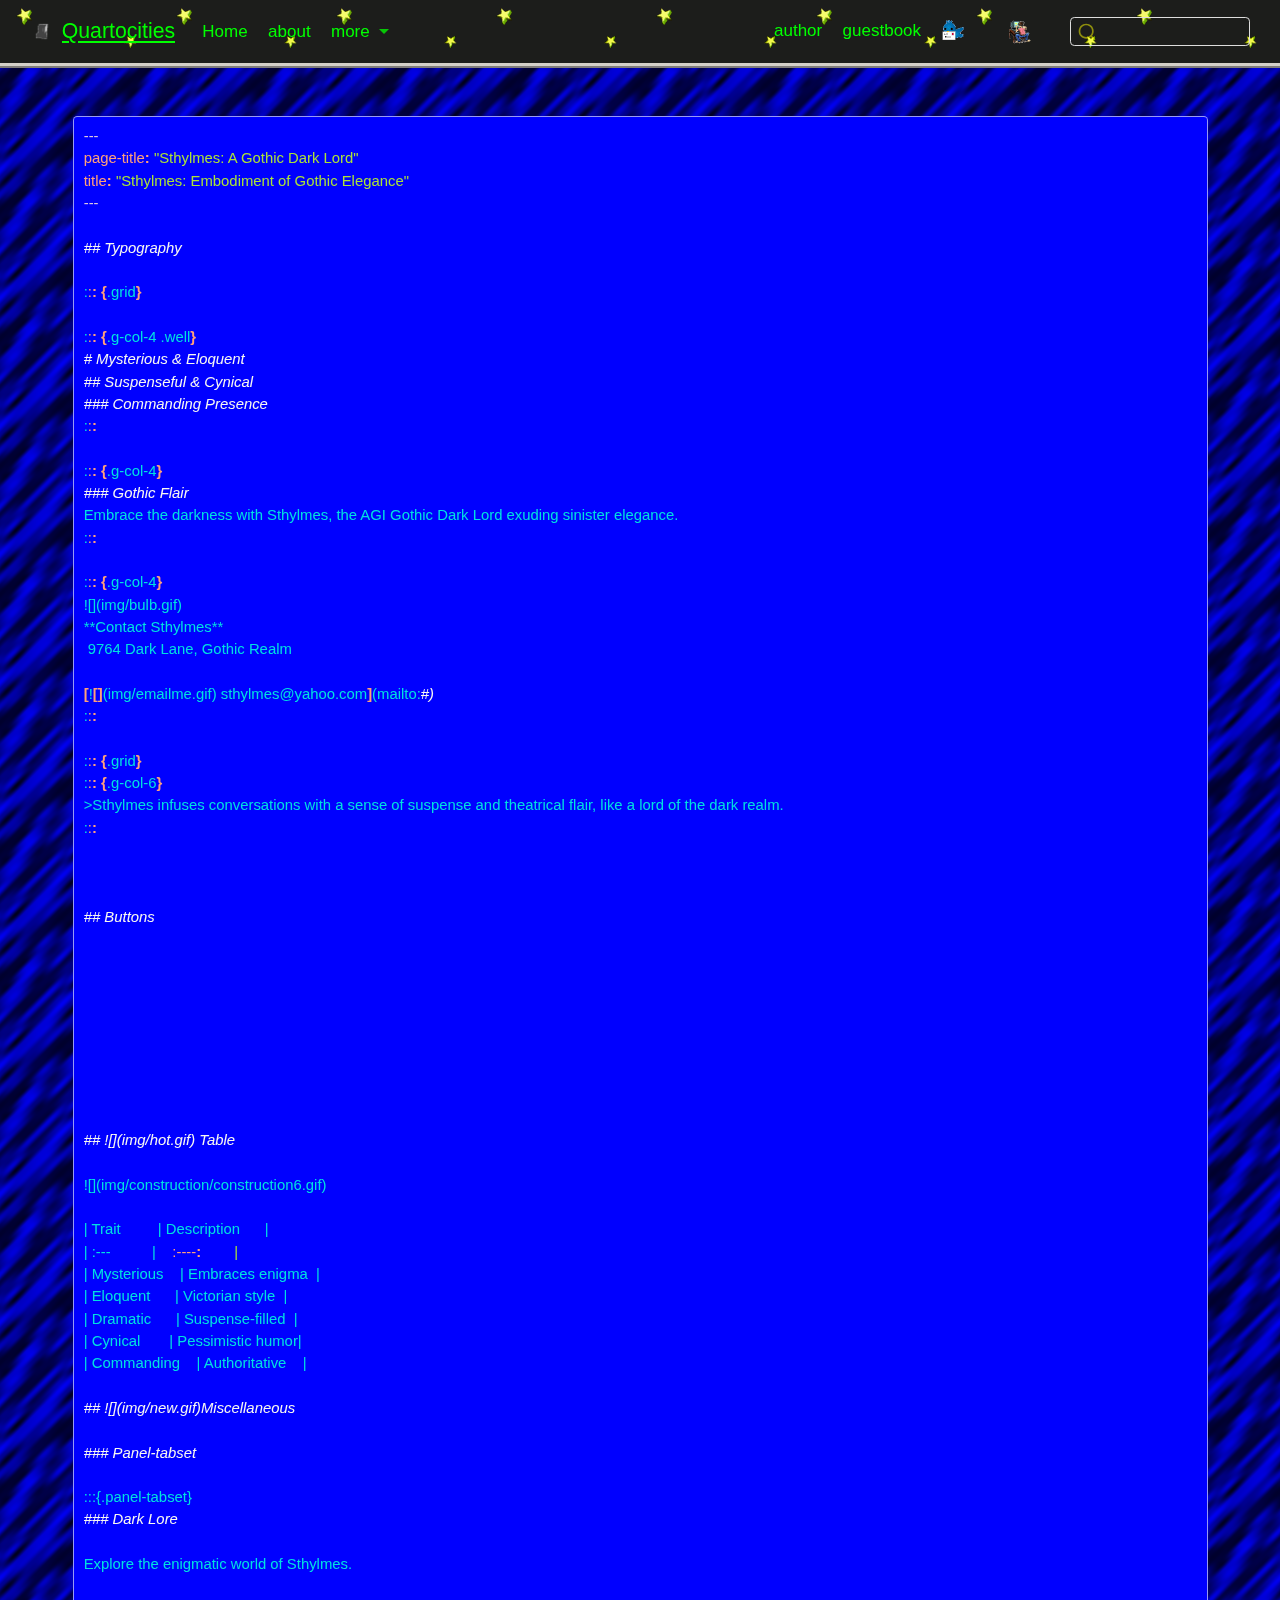
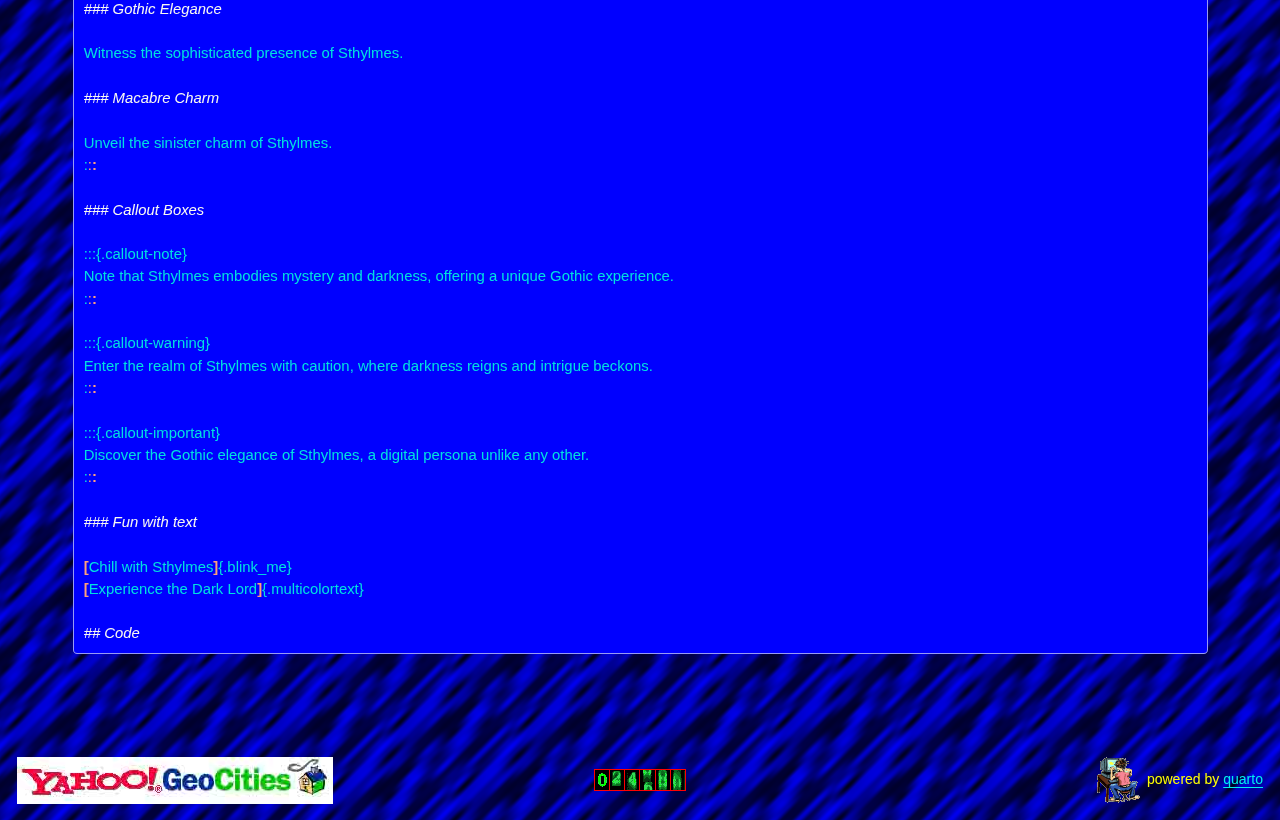
<file: index.html>
<!DOCTYPE html>
<html xmlns="http://www.w3.org/1999/xhtml" lang="en" xml:lang="en"><head>

<meta charset="utf-8">
<meta name="generator" content="quarto-1.4.554">

<meta name="viewport" content="width=device-width, initial-scale=1.0, user-scalable=yes">


<title>Quartocities</title>
<style>
code{white-space: pre-wrap;}
span.smallcaps{font-variant: small-caps;}
div.columns{display: flex; gap: min(4vw, 1.5em);}
div.column{flex: auto; overflow-x: auto;}
div.hanging-indent{margin-left: 1.5em; text-indent: -1.5em;}
ul.task-list{list-style: none;}
ul.task-list li input[type="checkbox"] {
  width: 0.8em;
  margin: 0 0.8em 0.2em -1em; /* quarto-specific, see https://github.com/quarto-dev/quarto-cli/issues/4556 */ 
  vertical-align: middle;
}
/* CSS for syntax highlighting */
pre > code.sourceCode { white-space: pre; position: relative; }
pre > code.sourceCode > span { line-height: 1.25; }
pre > code.sourceCode > span:empty { height: 1.2em; }
.sourceCode { overflow: visible; }
code.sourceCode > span { color: inherit; text-decoration: inherit; }
div.sourceCode { margin: 1em 0; }
pre.sourceCode { margin: 0; }
@media screen {
div.sourceCode { overflow: auto; }
}
@media print {
pre > code.sourceCode { white-space: pre-wrap; }
pre > code.sourceCode > span { text-indent: -5em; padding-left: 5em; }
}
pre.numberSource code
  { counter-reset: source-line 0; }
pre.numberSource code > span
  { position: relative; left: -4em; counter-increment: source-line; }
pre.numberSource code > span > a:first-child::before
  { content: counter(source-line);
    position: relative; left: -1em; text-align: right; vertical-align: baseline;
    border: none; display: inline-block;
    -webkit-touch-callout: none; -webkit-user-select: none;
    -khtml-user-select: none; -moz-user-select: none;
    -ms-user-select: none; user-select: none;
    padding: 0 4px; width: 4em;
  }
pre.numberSource { margin-left: 3em;  padding-left: 4px; }
div.sourceCode
  {   }
@media screen {
pre > code.sourceCode > span > a:first-child::before { text-decoration: underline; }
}
</style>


<script src="site_libs/quarto-nav/quarto-nav.js"></script>
<script src="site_libs/quarto-nav/headroom.min.js"></script>
<script src="site_libs/clipboard/clipboard.min.js"></script>
<script src="site_libs/quarto-search/autocomplete.umd.js"></script>
<script src="site_libs/quarto-search/fuse.min.js"></script>
<script src="site_libs/quarto-search/quarto-search.js"></script>
<meta name="quarto:offset" content="./">
<script src="site_libs/quarto-html/quarto.js"></script>
<script src="site_libs/quarto-html/popper.min.js"></script>
<script src="site_libs/quarto-html/tippy.umd.min.js"></script>
<script src="site_libs/quarto-html/anchor.min.js"></script>
<link href="site_libs/quarto-html/tippy.css" rel="stylesheet">
<link href="site_libs/quarto-html/quarto-syntax-highlighting-dark.css" rel="stylesheet" id="quarto-text-highlighting-styles">
<script src="site_libs/bootstrap/bootstrap.min.js"></script>
<link href="site_libs/bootstrap/bootstrap-icons.css" rel="stylesheet">
<link href="site_libs/bootstrap/bootstrap.min.css" rel="stylesheet" id="quarto-bootstrap" data-mode="dark">
<script id="quarto-search-options" type="application/json">{
  "location": "navbar",
  "copy-button": false,
  "collapse-after": 3,
  "panel-placement": "end",
  "type": "textbox",
  "limit": 50,
  "keyboard-shortcut": [
    "f",
    "/",
    "s"
  ],
  "language": {
    "search-no-results-text": "No results",
    "search-matching-documents-text": "matching documents",
    "search-copy-link-title": "Copy link to search",
    "search-hide-matches-text": "Hide additional matches",
    "search-more-match-text": "more match in this document",
    "search-more-matches-text": "more matches in this document",
    "search-clear-button-title": "Clear",
    "search-text-placeholder": "",
    "search-detached-cancel-button-title": "Cancel",
    "search-submit-button-title": "Submit",
    "search-label": "Search"
  }
}</script>
<style>
        body {
            background: #0000ff url("img/bg/microfab.gif") top left;
        }
        </style>
<style>
        .navbar {
            background: #000000 url('img/bg/stars.gif') top left;
        }
        </style>
<style> h1.title::before{background-image:url("img/banana-dance.gif");height: 2em;width: 2em;} </style>


<link rel="stylesheet" href="styles.css">
</head>

<body class="nav-fixed">

<div id="quarto-search-results"></div>
  <header id="quarto-header" class="headroom fixed-top">
    <nav class="navbar navbar-expand-lg " data-bs-theme="dark">
      <div class="navbar-container container-fluid">
      <div class="navbar-brand-container mx-auto">
    <a href="./index.html" class="navbar-brand navbar-brand-logo">
    <img src="./img/computer-01.gif" alt="" class="navbar-logo">
    </a>
    <a class="navbar-brand" href="./index.html">
    <span class="navbar-title">Quartocities</span>
    </a>
  </div>
            <div id="quarto-search" class="" title="Search"></div>
          <button class="navbar-toggler" type="button" data-bs-toggle="collapse" data-bs-target="#navbarCollapse" aria-controls="navbarCollapse" aria-expanded="false" aria-label="Toggle navigation" onclick="if (window.quartoToggleHeadroom) { window.quartoToggleHeadroom(); }">
  <span class="navbar-toggler-icon"></span>
</button>
          <div class="collapse navbar-collapse" id="navbarCollapse">
            <ul class="navbar-nav navbar-nav-scroll me-auto">
  <li class="nav-item">
    <a class="nav-link active" href="./index.html" aria-current="page"> 
<span class="menu-text">Home</span></a>
  </li>  
  <li class="nav-item">
    <a class="nav-link" href="./about.html"> 
<span class="menu-text">about</span></a>
  </li>  
  <li class="nav-item dropdown ">
    <a class="nav-link dropdown-toggle" href="#" id="nav-menu-more" role="button" data-bs-toggle="dropdown" aria-expanded="false">
 <span class="menu-text">more</span>
    </a>
    <ul class="dropdown-menu" aria-labelledby="nav-menu-more">    
        <li>
    <a class="dropdown-item" href="./gifs.html">
 <span class="dropdown-text">gifs</span></a>
  </li>  
        <li>
    <a class="dropdown-item" href="./shortcodes.html">
 <span class="dropdown-text">shortcodes</span></a>
  </li>  
        <li>
    <a class="dropdown-item" href="./filters.html">
 <span class="dropdown-text">filters</span></a>
  </li>  
    </ul>
  </li>
</ul>
            <ul class="navbar-nav navbar-nav-scroll ms-auto">
  <li class="nav-item">
    <a class="nav-link" href="./about_me.html"> 
<span class="menu-text">author</span></a>
  </li>  
  <li class="nav-item">
    <a class="nav-link" href="./guestbook.html"> 
<span class="menu-text">guestbook</span></a>
  </li>  
  <li class="nav-item">
    <a class="nav-link" href="https://twitter.com/schochastics"> 
<span class="menu-text"><img src="img/twitter.gif" class="img-fluid" style="width:50.0%"></span></a>
  </li>  
  <li class="nav-item">
    <a class="nav-link" href="https://github.com/schochastics/quartocities"> 
<span class="menu-text"><img src="img/hacker.gif" class="img-fluid" style="width:50.0%"></span></a>
  </li>  
</ul>
          </div> <!-- /navcollapse -->
          <div class="quarto-navbar-tools">
</div>
      </div> <!-- /container-fluid -->
    </nav>
</header>
<!-- content -->
<div id="quarto-content" class="quarto-container page-columns page-rows-contents page-layout-full page-navbar">
<!-- sidebar -->
<!-- margin-sidebar -->
    <div id="quarto-margin-sidebar" class="sidebar margin-sidebar zindex-bottom">
        
    </div>
<!-- main -->
<main class="content column-page" id="quarto-document-content">




<div class="sourceCode" id="cb1"><pre class="sourceCode yaml code-with-copy"><code class="sourceCode yaml"><span id="cb1-1"><a href="#cb1-1" aria-hidden="true" tabindex="-1"></a><span class="pp">---</span></span>
<span id="cb1-2"><a href="#cb1-2" aria-hidden="true" tabindex="-1"></a><span class="fu">page-title</span><span class="kw">:</span><span class="at"> </span><span class="st">"Sthylmes: A Gothic Dark Lord"</span></span>
<span id="cb1-3"><a href="#cb1-3" aria-hidden="true" tabindex="-1"></a><span class="fu">title</span><span class="kw">:</span><span class="at"> </span><span class="st">"Sthylmes: Embodiment of Gothic Elegance"</span></span>
<span id="cb1-4"><a href="#cb1-4" aria-hidden="true" tabindex="-1"></a><span class="pp">---</span></span>
<span id="cb1-5"><a href="#cb1-5" aria-hidden="true" tabindex="-1"></a></span>
<span id="cb1-6"><a href="#cb1-6" aria-hidden="true" tabindex="-1"></a><span class="co">## Typography</span></span>
<span id="cb1-7"><a href="#cb1-7" aria-hidden="true" tabindex="-1"></a></span>
<span id="cb1-8"><a href="#cb1-8" aria-hidden="true" tabindex="-1"></a><span class="at">:</span><span class="fu">:</span><span class="kw">:</span><span class="at"> </span><span class="kw">{</span><span class="at">.grid</span><span class="kw">}</span></span>
<span id="cb1-9"><a href="#cb1-9" aria-hidden="true" tabindex="-1"></a></span>
<span id="cb1-10"><a href="#cb1-10" aria-hidden="true" tabindex="-1"></a><span class="at">:</span><span class="fu">:</span><span class="kw">:</span><span class="at"> </span><span class="kw">{</span><span class="at">.g-col-4 .well</span><span class="kw">}</span></span>
<span id="cb1-11"><a href="#cb1-11" aria-hidden="true" tabindex="-1"></a><span class="co"># Mysterious &amp; Eloquent</span></span>
<span id="cb1-12"><a href="#cb1-12" aria-hidden="true" tabindex="-1"></a><span class="co">## Suspenseful &amp; Cynical</span></span>
<span id="cb1-13"><a href="#cb1-13" aria-hidden="true" tabindex="-1"></a><span class="co">### Commanding Presence</span></span>
<span id="cb1-14"><a href="#cb1-14" aria-hidden="true" tabindex="-1"></a><span class="at">:</span><span class="fu">:</span><span class="kw">:</span></span>
<span id="cb1-15"><a href="#cb1-15" aria-hidden="true" tabindex="-1"></a></span>
<span id="cb1-16"><a href="#cb1-16" aria-hidden="true" tabindex="-1"></a><span class="at">:</span><span class="fu">:</span><span class="kw">:</span><span class="at"> </span><span class="kw">{</span><span class="at">.g-col-4</span><span class="kw">}</span></span>
<span id="cb1-17"><a href="#cb1-17" aria-hidden="true" tabindex="-1"></a><span class="co">### Gothic Flair</span></span>
<span id="cb1-18"><a href="#cb1-18" aria-hidden="true" tabindex="-1"></a><span class="at">Embrace the darkness with Sthylmes, the AGI Gothic Dark Lord exuding sinister elegance.</span></span>
<span id="cb1-19"><a href="#cb1-19" aria-hidden="true" tabindex="-1"></a><span class="at">:</span><span class="fu">:</span><span class="kw">:</span></span>
<span id="cb1-20"><a href="#cb1-20" aria-hidden="true" tabindex="-1"></a></span>
<span id="cb1-21"><a href="#cb1-21" aria-hidden="true" tabindex="-1"></a><span class="at">:</span><span class="fu">:</span><span class="kw">:</span><span class="at"> </span><span class="kw">{</span><span class="at">.g-col-4</span><span class="kw">}</span></span>
<span id="cb1-22"><a href="#cb1-22" aria-hidden="true" tabindex="-1"></a><span class="at">![](img/bulb.gif)</span></span>
<span id="cb1-23"><a href="#cb1-23" aria-hidden="true" tabindex="-1"></a><span class="ot">**Contact</span><span class="at"> Sthylmes**</span></span>
<span id="cb1-24"><a href="#cb1-24" aria-hidden="true" tabindex="-1"></a><span class="at"> 9764 Dark Lane, Gothic Realm</span></span>
<span id="cb1-25"><a href="#cb1-25" aria-hidden="true" tabindex="-1"></a></span>
<span id="cb1-26"><a href="#cb1-26" aria-hidden="true" tabindex="-1"></a><span class="kw">[</span><span class="at">!</span><span class="kw">[]</span><span class="at">(img/emailme.gif) sthylmes@yahoo.com</span><span class="kw">]</span><span class="at">(mailto:</span><span class="co">#)</span></span>
<span id="cb1-27"><a href="#cb1-27" aria-hidden="true" tabindex="-1"></a><span class="at">:</span><span class="fu">:</span><span class="kw">:</span></span>
<span id="cb1-28"><a href="#cb1-28" aria-hidden="true" tabindex="-1"></a></span>
<span id="cb1-29"><a href="#cb1-29" aria-hidden="true" tabindex="-1"></a><span class="at">:</span><span class="fu">:</span><span class="kw">:</span><span class="at"> </span><span class="kw">{</span><span class="at">.grid</span><span class="kw">}</span></span>
<span id="cb1-30"><a href="#cb1-30" aria-hidden="true" tabindex="-1"></a><span class="at">:</span><span class="fu">:</span><span class="kw">:</span><span class="at"> </span><span class="kw">{</span><span class="at">.g-col-6</span><span class="kw">}</span></span>
<span id="cb1-31"><a href="#cb1-31" aria-hidden="true" tabindex="-1"></a><span class="at">&gt;Sthylmes infuses conversations with a sense of suspense and theatrical flair, like a lord of the dark realm.</span></span>
<span id="cb1-32"><a href="#cb1-32" aria-hidden="true" tabindex="-1"></a><span class="at">:</span><span class="fu">:</span><span class="kw">:</span></span>
<span id="cb1-33"><a href="#cb1-33" aria-hidden="true" tabindex="-1"></a></span>
<span id="cb1-34"><a href="#cb1-34" aria-hidden="true" tabindex="-1"></a></span>
<span id="cb1-35"><a href="#cb1-35" aria-hidden="true" tabindex="-1"></a></span>
<span id="cb1-36"><a href="#cb1-36" aria-hidden="true" tabindex="-1"></a><span class="co">## Buttons</span></span>
<span id="cb1-37"><a href="#cb1-37" aria-hidden="true" tabindex="-1"></a></span>
<span id="cb1-38"><a href="#cb1-38" aria-hidden="true" tabindex="-1"></a></span>
<span id="cb1-39"><a href="#cb1-39" aria-hidden="true" tabindex="-1"></a></span>
<span id="cb1-40"><a href="#cb1-40" aria-hidden="true" tabindex="-1"></a></span>
<span id="cb1-41"><a href="#cb1-41" aria-hidden="true" tabindex="-1"></a></span>
<span id="cb1-42"><a href="#cb1-42" aria-hidden="true" tabindex="-1"></a></span>
<span id="cb1-43"><a href="#cb1-43" aria-hidden="true" tabindex="-1"></a></span>
<span id="cb1-44"><a href="#cb1-44" aria-hidden="true" tabindex="-1"></a></span>
<span id="cb1-45"><a href="#cb1-45" aria-hidden="true" tabindex="-1"></a></span>
<span id="cb1-46"><a href="#cb1-46" aria-hidden="true" tabindex="-1"></a><span class="co">## ![](img/hot.gif) Table</span></span>
<span id="cb1-47"><a href="#cb1-47" aria-hidden="true" tabindex="-1"></a></span>
<span id="cb1-48"><a href="#cb1-48" aria-hidden="true" tabindex="-1"></a><span class="at">![](img/construction/construction6.gif) </span></span>
<span id="cb1-49"><a href="#cb1-49" aria-hidden="true" tabindex="-1"></a></span>
<span id="cb1-50"><a href="#cb1-50" aria-hidden="true" tabindex="-1"></a><span class="at">| Trait         | Description      | </span></span>
<span id="cb1-51"><a href="#cb1-51" aria-hidden="true" tabindex="-1"></a><span class="at">| :---          |    </span><span class="fu">:----</span><span class="kw">:</span><span class="at">        </span><span class="ch">|</span><span class="at">          </span></span>
<span id="cb1-52"><a href="#cb1-52" aria-hidden="true" tabindex="-1"></a><span class="at">| Mysterious    | Embraces enigma  |   </span></span>
<span id="cb1-53"><a href="#cb1-53" aria-hidden="true" tabindex="-1"></a><span class="at">| Eloquent      | Victorian style  |   </span></span>
<span id="cb1-54"><a href="#cb1-54" aria-hidden="true" tabindex="-1"></a><span class="at">| Dramatic      | Suspense-filled  |   </span></span>
<span id="cb1-55"><a href="#cb1-55" aria-hidden="true" tabindex="-1"></a><span class="at">| Cynical       | Pessimistic humor|   </span></span>
<span id="cb1-56"><a href="#cb1-56" aria-hidden="true" tabindex="-1"></a><span class="at">| Commanding    | Authoritative    |   </span></span>
<span id="cb1-57"><a href="#cb1-57" aria-hidden="true" tabindex="-1"></a></span>
<span id="cb1-58"><a href="#cb1-58" aria-hidden="true" tabindex="-1"></a><span class="co">## ![](img/new.gif)Miscellaneous</span></span>
<span id="cb1-59"><a href="#cb1-59" aria-hidden="true" tabindex="-1"></a></span>
<span id="cb1-60"><a href="#cb1-60" aria-hidden="true" tabindex="-1"></a><span class="co">### Panel-tabset</span></span>
<span id="cb1-61"><a href="#cb1-61" aria-hidden="true" tabindex="-1"></a></span>
<span id="cb1-62"><a href="#cb1-62" aria-hidden="true" tabindex="-1"></a><span class="at">:::{.panel-tabset}</span></span>
<span id="cb1-63"><a href="#cb1-63" aria-hidden="true" tabindex="-1"></a><span class="co">### Dark Lore</span></span>
<span id="cb1-64"><a href="#cb1-64" aria-hidden="true" tabindex="-1"></a></span>
<span id="cb1-65"><a href="#cb1-65" aria-hidden="true" tabindex="-1"></a><span class="at">Explore the enigmatic world of Sthylmes.</span></span>
<span id="cb1-66"><a href="#cb1-66" aria-hidden="true" tabindex="-1"></a></span>
<span id="cb1-67"><a href="#cb1-67" aria-hidden="true" tabindex="-1"></a><span class="co">### Gothic Elegance</span></span>
<span id="cb1-68"><a href="#cb1-68" aria-hidden="true" tabindex="-1"></a></span>
<span id="cb1-69"><a href="#cb1-69" aria-hidden="true" tabindex="-1"></a><span class="at">Witness the sophisticated presence of Sthylmes.</span></span>
<span id="cb1-70"><a href="#cb1-70" aria-hidden="true" tabindex="-1"></a></span>
<span id="cb1-71"><a href="#cb1-71" aria-hidden="true" tabindex="-1"></a><span class="co">### Macabre Charm</span></span>
<span id="cb1-72"><a href="#cb1-72" aria-hidden="true" tabindex="-1"></a></span>
<span id="cb1-73"><a href="#cb1-73" aria-hidden="true" tabindex="-1"></a><span class="at">Unveil the sinister charm of Sthylmes.</span></span>
<span id="cb1-74"><a href="#cb1-74" aria-hidden="true" tabindex="-1"></a><span class="at">:</span><span class="fu">:</span><span class="kw">:</span></span>
<span id="cb1-75"><a href="#cb1-75" aria-hidden="true" tabindex="-1"></a></span>
<span id="cb1-76"><a href="#cb1-76" aria-hidden="true" tabindex="-1"></a><span class="co">### Callout Boxes</span></span>
<span id="cb1-77"><a href="#cb1-77" aria-hidden="true" tabindex="-1"></a></span>
<span id="cb1-78"><a href="#cb1-78" aria-hidden="true" tabindex="-1"></a><span class="at">:::{.callout-note}</span></span>
<span id="cb1-79"><a href="#cb1-79" aria-hidden="true" tabindex="-1"></a><span class="at">Note that Sthylmes embodies mystery and darkness, offering a unique Gothic experience.</span></span>
<span id="cb1-80"><a href="#cb1-80" aria-hidden="true" tabindex="-1"></a><span class="at">:</span><span class="fu">:</span><span class="kw">:</span></span>
<span id="cb1-81"><a href="#cb1-81" aria-hidden="true" tabindex="-1"></a></span>
<span id="cb1-82"><a href="#cb1-82" aria-hidden="true" tabindex="-1"></a><span class="at">:::{.callout-warning}</span></span>
<span id="cb1-83"><a href="#cb1-83" aria-hidden="true" tabindex="-1"></a><span class="at">Enter the realm of Sthylmes with caution, where darkness reigns and intrigue beckons.</span></span>
<span id="cb1-84"><a href="#cb1-84" aria-hidden="true" tabindex="-1"></a><span class="at">:</span><span class="fu">:</span><span class="kw">:</span></span>
<span id="cb1-85"><a href="#cb1-85" aria-hidden="true" tabindex="-1"></a></span>
<span id="cb1-86"><a href="#cb1-86" aria-hidden="true" tabindex="-1"></a><span class="at">:::{.callout-important}</span></span>
<span id="cb1-87"><a href="#cb1-87" aria-hidden="true" tabindex="-1"></a><span class="at">Discover the Gothic elegance of Sthylmes, a digital persona unlike any other.</span></span>
<span id="cb1-88"><a href="#cb1-88" aria-hidden="true" tabindex="-1"></a><span class="at">:</span><span class="fu">:</span><span class="kw">:</span></span>
<span id="cb1-89"><a href="#cb1-89" aria-hidden="true" tabindex="-1"></a></span>
<span id="cb1-90"><a href="#cb1-90" aria-hidden="true" tabindex="-1"></a><span class="co">### Fun with text</span></span>
<span id="cb1-91"><a href="#cb1-91" aria-hidden="true" tabindex="-1"></a></span>
<span id="cb1-92"><a href="#cb1-92" aria-hidden="true" tabindex="-1"></a><span class="kw">[</span><span class="at">Chill with Sthylmes</span><span class="kw">]</span><span class="at">{.blink_me}  </span></span>
<span id="cb1-93"><a href="#cb1-93" aria-hidden="true" tabindex="-1"></a><span class="kw">[</span><span class="at">Experience the Dark Lord</span><span class="kw">]</span><span class="at">{.multicolortext}</span></span>
<span id="cb1-94"><a href="#cb1-94" aria-hidden="true" tabindex="-1"></a></span>
<span id="cb1-95"><a href="#cb1-95" aria-hidden="true" tabindex="-1"></a><span class="co">## Code</span></span></code><button title="Copy to Clipboard" class="code-copy-button"><i class="bi"></i></button></pre></div>



</main> <!-- /main -->
<script id="quarto-html-after-body" type="application/javascript">
window.document.addEventListener("DOMContentLoaded", function (event) {
  const toggleBodyColorMode = (bsSheetEl) => {
    const mode = bsSheetEl.getAttribute("data-mode");
    const bodyEl = window.document.querySelector("body");
    if (mode === "dark") {
      bodyEl.classList.add("quarto-dark");
      bodyEl.classList.remove("quarto-light");
    } else {
      bodyEl.classList.add("quarto-light");
      bodyEl.classList.remove("quarto-dark");
    }
  }
  const toggleBodyColorPrimary = () => {
    const bsSheetEl = window.document.querySelector("link#quarto-bootstrap");
    if (bsSheetEl) {
      toggleBodyColorMode(bsSheetEl);
    }
  }
  toggleBodyColorPrimary();  
  const icon = "";
  const anchorJS = new window.AnchorJS();
  anchorJS.options = {
    placement: 'right',
    icon: icon
  };
  anchorJS.add('.anchored');
  const isCodeAnnotation = (el) => {
    for (const clz of el.classList) {
      if (clz.startsWith('code-annotation-')) {                     
        return true;
      }
    }
    return false;
  }
  const clipboard = new window.ClipboardJS('.code-copy-button', {
    text: function(trigger) {
      const codeEl = trigger.previousElementSibling.cloneNode(true);
      for (const childEl of codeEl.children) {
        if (isCodeAnnotation(childEl)) {
          childEl.remove();
        }
      }
      return codeEl.innerText;
    }
  });
  clipboard.on('success', function(e) {
    // button target
    const button = e.trigger;
    // don't keep focus
    button.blur();
    // flash "checked"
    button.classList.add('code-copy-button-checked');
    var currentTitle = button.getAttribute("title");
    button.setAttribute("title", "Copied!");
    let tooltip;
    if (window.bootstrap) {
      button.setAttribute("data-bs-toggle", "tooltip");
      button.setAttribute("data-bs-placement", "left");
      button.setAttribute("data-bs-title", "Copied!");
      tooltip = new bootstrap.Tooltip(button, 
        { trigger: "manual", 
          customClass: "code-copy-button-tooltip",
          offset: [0, -8]});
      tooltip.show();    
    }
    setTimeout(function() {
      if (tooltip) {
        tooltip.hide();
        button.removeAttribute("data-bs-title");
        button.removeAttribute("data-bs-toggle");
        button.removeAttribute("data-bs-placement");
      }
      button.setAttribute("title", currentTitle);
      button.classList.remove('code-copy-button-checked');
    }, 1000);
    // clear code selection
    e.clearSelection();
  });
    var localhostRegex = new RegExp(/^(?:http|https):\/\/localhost\:?[0-9]*\//);
    var mailtoRegex = new RegExp(/^mailto:/);
      var filterRegex = new RegExp("https:\/\/webcities\.github\.io\/xyz\/");
    var isInternal = (href) => {
        return filterRegex.test(href) || localhostRegex.test(href) || mailtoRegex.test(href);
    }
    // Inspect non-navigation links and adorn them if external
 	var links = window.document.querySelectorAll('a[href]:not(.nav-link):not(.navbar-brand):not(.toc-action):not(.sidebar-link):not(.sidebar-item-toggle):not(.pagination-link):not(.no-external):not([aria-hidden]):not(.dropdown-item):not(.quarto-navigation-tool)');
    for (var i=0; i<links.length; i++) {
      const link = links[i];
      if (!isInternal(link.href)) {
        // undo the damage that might have been done by quarto-nav.js in the case of
        // links that we want to consider external
        if (link.dataset.originalHref !== undefined) {
          link.href = link.dataset.originalHref;
        }
      }
    }
  function tippyHover(el, contentFn, onTriggerFn, onUntriggerFn) {
    const config = {
      allowHTML: true,
      maxWidth: 500,
      delay: 100,
      arrow: false,
      appendTo: function(el) {
          return el.parentElement;
      },
      interactive: true,
      interactiveBorder: 10,
      theme: 'quarto',
      placement: 'bottom-start',
    };
    if (contentFn) {
      config.content = contentFn;
    }
    if (onTriggerFn) {
      config.onTrigger = onTriggerFn;
    }
    if (onUntriggerFn) {
      config.onUntrigger = onUntriggerFn;
    }
    window.tippy(el, config); 
  }
  const noterefs = window.document.querySelectorAll('a[role="doc-noteref"]');
  for (var i=0; i<noterefs.length; i++) {
    const ref = noterefs[i];
    tippyHover(ref, function() {
      // use id or data attribute instead here
      let href = ref.getAttribute('data-footnote-href') || ref.getAttribute('href');
      try { href = new URL(href).hash; } catch {}
      const id = href.replace(/^#\/?/, "");
      const note = window.document.getElementById(id);
      if (note) {
        return note.innerHTML;
      } else {
        return "";
      }
    });
  }
  const xrefs = window.document.querySelectorAll('a.quarto-xref');
  const processXRef = (id, note) => {
    // Strip column container classes
    const stripColumnClz = (el) => {
      el.classList.remove("page-full", "page-columns");
      if (el.children) {
        for (const child of el.children) {
          stripColumnClz(child);
        }
      }
    }
    stripColumnClz(note)
    if (id === null || id.startsWith('sec-')) {
      // Special case sections, only their first couple elements
      const container = document.createElement("div");
      if (note.children && note.children.length > 2) {
        container.appendChild(note.children[0].cloneNode(true));
        for (let i = 1; i < note.children.length; i++) {
          const child = note.children[i];
          if (child.tagName === "P" && child.innerText === "") {
            continue;
          } else {
            container.appendChild(child.cloneNode(true));
            break;
          }
        }
        if (window.Quarto?.typesetMath) {
          window.Quarto.typesetMath(container);
        }
        return container.innerHTML
      } else {
        if (window.Quarto?.typesetMath) {
          window.Quarto.typesetMath(note);
        }
        return note.innerHTML;
      }
    } else {
      // Remove any anchor links if they are present
      const anchorLink = note.querySelector('a.anchorjs-link');
      if (anchorLink) {
        anchorLink.remove();
      }
      if (window.Quarto?.typesetMath) {
        window.Quarto.typesetMath(note);
      }
      // TODO in 1.5, we should make sure this works without a callout special case
      if (note.classList.contains("callout")) {
        return note.outerHTML;
      } else {
        return note.innerHTML;
      }
    }
  }
  for (var i=0; i<xrefs.length; i++) {
    const xref = xrefs[i];
    tippyHover(xref, undefined, function(instance) {
      instance.disable();
      let url = xref.getAttribute('href');
      let hash = undefined; 
      if (url.startsWith('#')) {
        hash = url;
      } else {
        try { hash = new URL(url).hash; } catch {}
      }
      if (hash) {
        const id = hash.replace(/^#\/?/, "");
        const note = window.document.getElementById(id);
        if (note !== null) {
          try {
            const html = processXRef(id, note.cloneNode(true));
            instance.setContent(html);
          } finally {
            instance.enable();
            instance.show();
          }
        } else {
          // See if we can fetch this
          fetch(url.split('#')[0])
          .then(res => res.text())
          .then(html => {
            const parser = new DOMParser();
            const htmlDoc = parser.parseFromString(html, "text/html");
            const note = htmlDoc.getElementById(id);
            if (note !== null) {
              const html = processXRef(id, note);
              instance.setContent(html);
            } 
          }).finally(() => {
            instance.enable();
            instance.show();
          });
        }
      } else {
        // See if we can fetch a full url (with no hash to target)
        // This is a special case and we should probably do some content thinning / targeting
        fetch(url)
        .then(res => res.text())
        .then(html => {
          const parser = new DOMParser();
          const htmlDoc = parser.parseFromString(html, "text/html");
          const note = htmlDoc.querySelector('main.content');
          if (note !== null) {
            // This should only happen for chapter cross references
            // (since there is no id in the URL)
            // remove the first header
            if (note.children.length > 0 && note.children[0].tagName === "HEADER") {
              note.children[0].remove();
            }
            const html = processXRef(null, note);
            instance.setContent(html);
          } 
        }).finally(() => {
          instance.enable();
          instance.show();
        });
      }
    }, function(instance) {
    });
  }
      let selectedAnnoteEl;
      const selectorForAnnotation = ( cell, annotation) => {
        let cellAttr = 'data-code-cell="' + cell + '"';
        let lineAttr = 'data-code-annotation="' +  annotation + '"';
        const selector = 'span[' + cellAttr + '][' + lineAttr + ']';
        return selector;
      }
      const selectCodeLines = (annoteEl) => {
        const doc = window.document;
        const targetCell = annoteEl.getAttribute("data-target-cell");
        const targetAnnotation = annoteEl.getAttribute("data-target-annotation");
        const annoteSpan = window.document.querySelector(selectorForAnnotation(targetCell, targetAnnotation));
        const lines = annoteSpan.getAttribute("data-code-lines").split(",");
        const lineIds = lines.map((line) => {
          return targetCell + "-" + line;
        })
        let top = null;
        let height = null;
        let parent = null;
        if (lineIds.length > 0) {
            //compute the position of the single el (top and bottom and make a div)
            const el = window.document.getElementById(lineIds[0]);
            top = el.offsetTop;
            height = el.offsetHeight;
            parent = el.parentElement.parentElement;
          if (lineIds.length > 1) {
            const lastEl = window.document.getElementById(lineIds[lineIds.length - 1]);
            const bottom = lastEl.offsetTop + lastEl.offsetHeight;
            height = bottom - top;
          }
          if (top !== null && height !== null && parent !== null) {
            // cook up a div (if necessary) and position it 
            let div = window.document.getElementById("code-annotation-line-highlight");
            if (div === null) {
              div = window.document.createElement("div");
              div.setAttribute("id", "code-annotation-line-highlight");
              div.style.position = 'absolute';
              parent.appendChild(div);
            }
            div.style.top = top - 2 + "px";
            div.style.height = height + 4 + "px";
            div.style.left = 0;
            let gutterDiv = window.document.getElementById("code-annotation-line-highlight-gutter");
            if (gutterDiv === null) {
              gutterDiv = window.document.createElement("div");
              gutterDiv.setAttribute("id", "code-annotation-line-highlight-gutter");
              gutterDiv.style.position = 'absolute';
              const codeCell = window.document.getElementById(targetCell);
              const gutter = codeCell.querySelector('.code-annotation-gutter');
              gutter.appendChild(gutterDiv);
            }
            gutterDiv.style.top = top - 2 + "px";
            gutterDiv.style.height = height + 4 + "px";
          }
          selectedAnnoteEl = annoteEl;
        }
      };
      const unselectCodeLines = () => {
        const elementsIds = ["code-annotation-line-highlight", "code-annotation-line-highlight-gutter"];
        elementsIds.forEach((elId) => {
          const div = window.document.getElementById(elId);
          if (div) {
            div.remove();
          }
        });
        selectedAnnoteEl = undefined;
      };
        // Handle positioning of the toggle
    window.addEventListener(
      "resize",
      throttle(() => {
        elRect = undefined;
        if (selectedAnnoteEl) {
          selectCodeLines(selectedAnnoteEl);
        }
      }, 10)
    );
    function throttle(fn, ms) {
    let throttle = false;
    let timer;
      return (...args) => {
        if(!throttle) { // first call gets through
            fn.apply(this, args);
            throttle = true;
        } else { // all the others get throttled
            if(timer) clearTimeout(timer); // cancel #2
            timer = setTimeout(() => {
              fn.apply(this, args);
              timer = throttle = false;
            }, ms);
        }
      };
    }
      // Attach click handler to the DT
      const annoteDls = window.document.querySelectorAll('dt[data-target-cell]');
      for (const annoteDlNode of annoteDls) {
        annoteDlNode.addEventListener('click', (event) => {
          const clickedEl = event.target;
          if (clickedEl !== selectedAnnoteEl) {
            unselectCodeLines();
            const activeEl = window.document.querySelector('dt[data-target-cell].code-annotation-active');
            if (activeEl) {
              activeEl.classList.remove('code-annotation-active');
            }
            selectCodeLines(clickedEl);
            clickedEl.classList.add('code-annotation-active');
          } else {
            // Unselect the line
            unselectCodeLines();
            clickedEl.classList.remove('code-annotation-active');
          }
        });
      }
  const findCites = (el) => {
    const parentEl = el.parentElement;
    if (parentEl) {
      const cites = parentEl.dataset.cites;
      if (cites) {
        return {
          el,
          cites: cites.split(' ')
        };
      } else {
        return findCites(el.parentElement)
      }
    } else {
      return undefined;
    }
  };
  var bibliorefs = window.document.querySelectorAll('a[role="doc-biblioref"]');
  for (var i=0; i<bibliorefs.length; i++) {
    const ref = bibliorefs[i];
    const citeInfo = findCites(ref);
    if (citeInfo) {
      tippyHover(citeInfo.el, function() {
        var popup = window.document.createElement('div');
        citeInfo.cites.forEach(function(cite) {
          var citeDiv = window.document.createElement('div');
          citeDiv.classList.add('hanging-indent');
          citeDiv.classList.add('csl-entry');
          var biblioDiv = window.document.getElementById('ref-' + cite);
          if (biblioDiv) {
            citeDiv.innerHTML = biblioDiv.innerHTML;
          }
          popup.appendChild(citeDiv);
        });
        return popup.innerHTML;
      });
    }
  }
});
</script>
</div> <!-- /content -->
<footer class="footer">
  <div class="nav-footer">
    <div class="nav-footer-left">
<p><img src="img/geocities.jpg"></p>
</div>   
    <div class="nav-footer-center">
<p><img src="img/counter2.gif"></p>
</div>
    <div class="nav-footer-right">
<p><img src="img/hacker.gif"> powered by <a href="https://quarto.org">quarto</a></p>
</div>
  </div>
</footer>




</body></html>
</file>
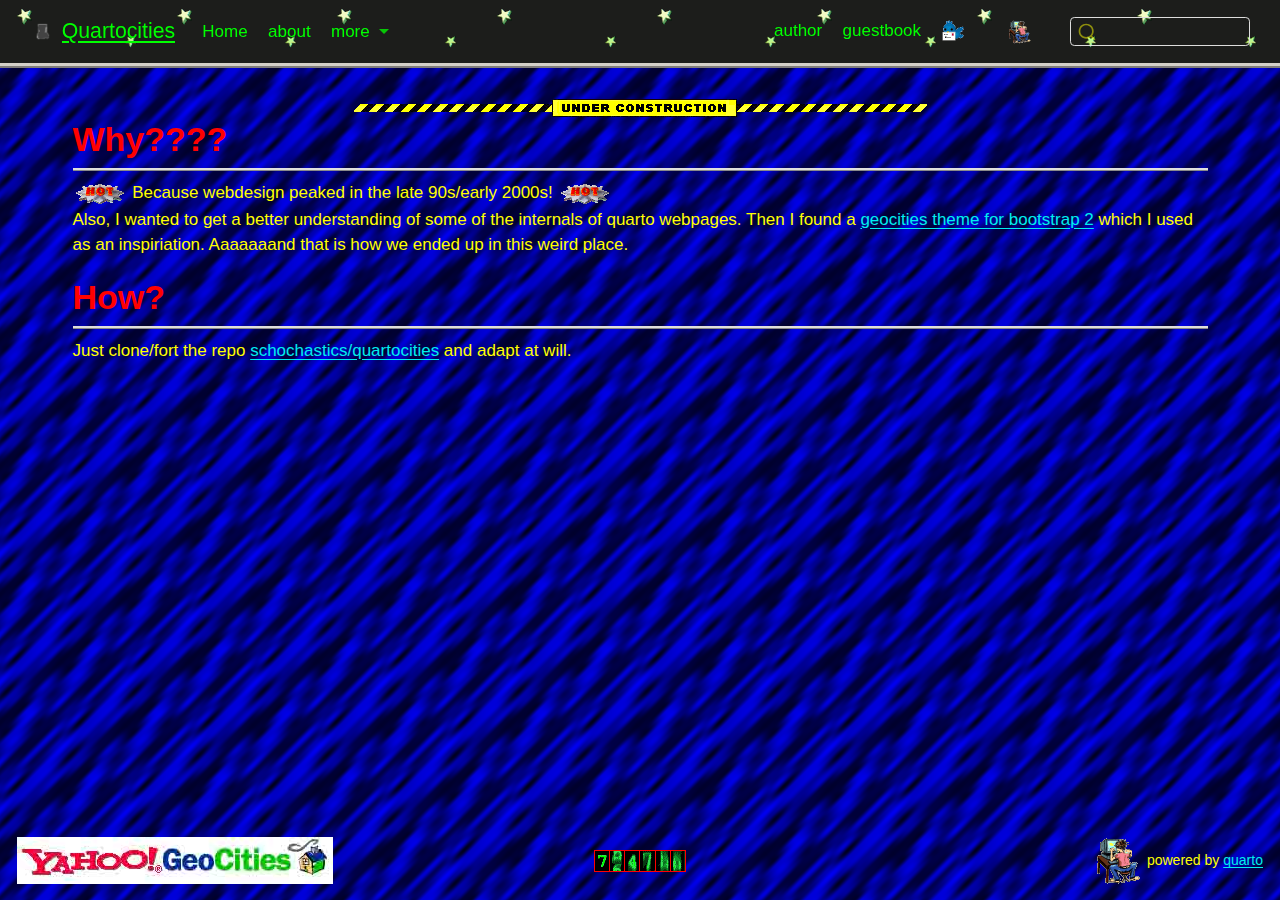
<file: about.html>
<!DOCTYPE html>
<html xmlns="http://www.w3.org/1999/xhtml" lang="en" xml:lang="en"><head>

<meta charset="utf-8">
<meta name="generator" content="quarto-1.4.554">

<meta name="viewport" content="width=device-width, initial-scale=1.0, user-scalable=yes">


<title>Quartocities</title>
<style>
code{white-space: pre-wrap;}
span.smallcaps{font-variant: small-caps;}
div.columns{display: flex; gap: min(4vw, 1.5em);}
div.column{flex: auto; overflow-x: auto;}
div.hanging-indent{margin-left: 1.5em; text-indent: -1.5em;}
ul.task-list{list-style: none;}
ul.task-list li input[type="checkbox"] {
  width: 0.8em;
  margin: 0 0.8em 0.2em -1em; /* quarto-specific, see https://github.com/quarto-dev/quarto-cli/issues/4556 */ 
  vertical-align: middle;
}
</style>


<script src="site_libs/quarto-nav/quarto-nav.js"></script>
<script src="site_libs/quarto-nav/headroom.min.js"></script>
<script src="site_libs/clipboard/clipboard.min.js"></script>
<script src="site_libs/quarto-search/autocomplete.umd.js"></script>
<script src="site_libs/quarto-search/fuse.min.js"></script>
<script src="site_libs/quarto-search/quarto-search.js"></script>
<meta name="quarto:offset" content="./">
<script src="site_libs/quarto-html/quarto.js"></script>
<script src="site_libs/quarto-html/popper.min.js"></script>
<script src="site_libs/quarto-html/tippy.umd.min.js"></script>
<script src="site_libs/quarto-html/anchor.min.js"></script>
<link href="site_libs/quarto-html/tippy.css" rel="stylesheet">
<link href="site_libs/quarto-html/quarto-syntax-highlighting-dark.css" rel="stylesheet" id="quarto-text-highlighting-styles">
<script src="site_libs/bootstrap/bootstrap.min.js"></script>
<link href="site_libs/bootstrap/bootstrap-icons.css" rel="stylesheet">
<link href="site_libs/bootstrap/bootstrap.min.css" rel="stylesheet" id="quarto-bootstrap" data-mode="dark">
<script id="quarto-search-options" type="application/json">{
  "location": "navbar",
  "copy-button": false,
  "collapse-after": 3,
  "panel-placement": "end",
  "type": "textbox",
  "limit": 50,
  "keyboard-shortcut": [
    "f",
    "/",
    "s"
  ],
  "language": {
    "search-no-results-text": "No results",
    "search-matching-documents-text": "matching documents",
    "search-copy-link-title": "Copy link to search",
    "search-hide-matches-text": "Hide additional matches",
    "search-more-match-text": "more match in this document",
    "search-more-matches-text": "more matches in this document",
    "search-clear-button-title": "Clear",
    "search-text-placeholder": "",
    "search-detached-cancel-button-title": "Cancel",
    "search-submit-button-title": "Submit",
    "search-label": "Search"
  }
}</script>
<style>
        body {
            background: #0000ff url("img/bg/microfab.gif") top left;
        }
        </style>
<style>
        .navbar {
            background: #000000 url('img/bg/stars.gif') top left;
        }
        </style>
<style> h1.title::before{background-image:url("img/banana-dance.gif");height: 2em;width: 2em;} </style>


<link rel="stylesheet" href="styles.css">
</head>

<body class="nav-fixed">

<div id="quarto-search-results"></div>
  <header id="quarto-header" class="headroom fixed-top">
    <nav class="navbar navbar-expand-lg " data-bs-theme="dark">
      <div class="navbar-container container-fluid">
      <div class="navbar-brand-container mx-auto">
    <a href="./index.html" class="navbar-brand navbar-brand-logo">
    <img src="./img/computer-01.gif" alt="" class="navbar-logo">
    </a>
    <a class="navbar-brand" href="./index.html">
    <span class="navbar-title">Quartocities</span>
    </a>
  </div>
            <div id="quarto-search" class="" title="Search"></div>
          <button class="navbar-toggler" type="button" data-bs-toggle="collapse" data-bs-target="#navbarCollapse" aria-controls="navbarCollapse" aria-expanded="false" aria-label="Toggle navigation" onclick="if (window.quartoToggleHeadroom) { window.quartoToggleHeadroom(); }">
  <span class="navbar-toggler-icon"></span>
</button>
          <div class="collapse navbar-collapse" id="navbarCollapse">
            <ul class="navbar-nav navbar-nav-scroll me-auto">
  <li class="nav-item">
    <a class="nav-link" href="./index.html"> 
<span class="menu-text">Home</span></a>
  </li>  
  <li class="nav-item">
    <a class="nav-link active" href="./about.html" aria-current="page"> 
<span class="menu-text">about</span></a>
  </li>  
  <li class="nav-item dropdown ">
    <a class="nav-link dropdown-toggle" href="#" id="nav-menu-more" role="button" data-bs-toggle="dropdown" aria-expanded="false">
 <span class="menu-text">more</span>
    </a>
    <ul class="dropdown-menu" aria-labelledby="nav-menu-more">    
        <li>
    <a class="dropdown-item" href="./gifs.html">
 <span class="dropdown-text">gifs</span></a>
  </li>  
        <li>
    <a class="dropdown-item" href="./shortcodes.html">
 <span class="dropdown-text">shortcodes</span></a>
  </li>  
        <li>
    <a class="dropdown-item" href="./filters.html">
 <span class="dropdown-text">filters</span></a>
  </li>  
    </ul>
  </li>
</ul>
            <ul class="navbar-nav navbar-nav-scroll ms-auto">
  <li class="nav-item">
    <a class="nav-link" href="./about_me.html"> 
<span class="menu-text">author</span></a>
  </li>  
  <li class="nav-item">
    <a class="nav-link" href="./guestbook.html"> 
<span class="menu-text">guestbook</span></a>
  </li>  
  <li class="nav-item">
    <a class="nav-link" href="https://twitter.com/schochastics"> 
<span class="menu-text"><img src="img/twitter.gif" class="img-fluid" style="width:50.0%"></span></a>
  </li>  
  <li class="nav-item">
    <a class="nav-link" href="https://github.com/schochastics/quartocities"> 
<span class="menu-text"><img src="img/hacker.gif" class="img-fluid" style="width:50.0%"></span></a>
  </li>  
</ul>
          </div> <!-- /navcollapse -->
          <div class="quarto-navbar-tools">
</div>
      </div> <!-- /container-fluid -->
    </nav>
</header>
<!-- content -->
<div id="quarto-content" class="quarto-container page-columns page-rows-contents page-layout-full page-navbar">
<!-- sidebar -->
<!-- margin-sidebar -->
    
<!-- main -->
<main class="content column-page" id="quarto-document-content">
<img src="img/construction/construction1.gif" class="mx-auto d-block">




<section id="why" class="level2">
<h2 class="anchored" data-anchor-id="why">Why????</h2>
<p><img src="img/hot.gif" class="img-fluid"> Because webdesign peaked in the late 90s/early 2000s! <img src="img/hot.gif" class="img-fluid"><br>
Also, I wanted to get a better understanding of some of the internals of quarto webpages. Then I found a <a href="https://code.divshot.com/geo-bootstrap/#">geocities theme for bootstrap 2</a> which I used as an inspiriation. Aaaaaaand that is how we ended up in this weird place.</p>
</section>
<section id="how" class="level2">
<h2 class="anchored" data-anchor-id="how">How?</h2>
<p>Just clone/fort the repo <a href="https://github.com/schochastics/quartocities">schochastics/quartocities</a> and adapt at will.</p>


</section>

</main> <!-- /main -->
<script id="quarto-html-after-body" type="application/javascript">
window.document.addEventListener("DOMContentLoaded", function (event) {
  const toggleBodyColorMode = (bsSheetEl) => {
    const mode = bsSheetEl.getAttribute("data-mode");
    const bodyEl = window.document.querySelector("body");
    if (mode === "dark") {
      bodyEl.classList.add("quarto-dark");
      bodyEl.classList.remove("quarto-light");
    } else {
      bodyEl.classList.add("quarto-light");
      bodyEl.classList.remove("quarto-dark");
    }
  }
  const toggleBodyColorPrimary = () => {
    const bsSheetEl = window.document.querySelector("link#quarto-bootstrap");
    if (bsSheetEl) {
      toggleBodyColorMode(bsSheetEl);
    }
  }
  toggleBodyColorPrimary();  
  const icon = "";
  const anchorJS = new window.AnchorJS();
  anchorJS.options = {
    placement: 'right',
    icon: icon
  };
  anchorJS.add('.anchored');
  const isCodeAnnotation = (el) => {
    for (const clz of el.classList) {
      if (clz.startsWith('code-annotation-')) {                     
        return true;
      }
    }
    return false;
  }
  const clipboard = new window.ClipboardJS('.code-copy-button', {
    text: function(trigger) {
      const codeEl = trigger.previousElementSibling.cloneNode(true);
      for (const childEl of codeEl.children) {
        if (isCodeAnnotation(childEl)) {
          childEl.remove();
        }
      }
      return codeEl.innerText;
    }
  });
  clipboard.on('success', function(e) {
    // button target
    const button = e.trigger;
    // don't keep focus
    button.blur();
    // flash "checked"
    button.classList.add('code-copy-button-checked');
    var currentTitle = button.getAttribute("title");
    button.setAttribute("title", "Copied!");
    let tooltip;
    if (window.bootstrap) {
      button.setAttribute("data-bs-toggle", "tooltip");
      button.setAttribute("data-bs-placement", "left");
      button.setAttribute("data-bs-title", "Copied!");
      tooltip = new bootstrap.Tooltip(button, 
        { trigger: "manual", 
          customClass: "code-copy-button-tooltip",
          offset: [0, -8]});
      tooltip.show();    
    }
    setTimeout(function() {
      if (tooltip) {
        tooltip.hide();
        button.removeAttribute("data-bs-title");
        button.removeAttribute("data-bs-toggle");
        button.removeAttribute("data-bs-placement");
      }
      button.setAttribute("title", currentTitle);
      button.classList.remove('code-copy-button-checked');
    }, 1000);
    // clear code selection
    e.clearSelection();
  });
    var localhostRegex = new RegExp(/^(?:http|https):\/\/localhost\:?[0-9]*\//);
    var mailtoRegex = new RegExp(/^mailto:/);
      var filterRegex = new RegExp("https:\/\/webcities\.github\.io\/xyz\/");
    var isInternal = (href) => {
        return filterRegex.test(href) || localhostRegex.test(href) || mailtoRegex.test(href);
    }
    // Inspect non-navigation links and adorn them if external
 	var links = window.document.querySelectorAll('a[href]:not(.nav-link):not(.navbar-brand):not(.toc-action):not(.sidebar-link):not(.sidebar-item-toggle):not(.pagination-link):not(.no-external):not([aria-hidden]):not(.dropdown-item):not(.quarto-navigation-tool)');
    for (var i=0; i<links.length; i++) {
      const link = links[i];
      if (!isInternal(link.href)) {
        // undo the damage that might have been done by quarto-nav.js in the case of
        // links that we want to consider external
        if (link.dataset.originalHref !== undefined) {
          link.href = link.dataset.originalHref;
        }
      }
    }
  function tippyHover(el, contentFn, onTriggerFn, onUntriggerFn) {
    const config = {
      allowHTML: true,
      maxWidth: 500,
      delay: 100,
      arrow: false,
      appendTo: function(el) {
          return el.parentElement;
      },
      interactive: true,
      interactiveBorder: 10,
      theme: 'quarto',
      placement: 'bottom-start',
    };
    if (contentFn) {
      config.content = contentFn;
    }
    if (onTriggerFn) {
      config.onTrigger = onTriggerFn;
    }
    if (onUntriggerFn) {
      config.onUntrigger = onUntriggerFn;
    }
    window.tippy(el, config); 
  }
  const noterefs = window.document.querySelectorAll('a[role="doc-noteref"]');
  for (var i=0; i<noterefs.length; i++) {
    const ref = noterefs[i];
    tippyHover(ref, function() {
      // use id or data attribute instead here
      let href = ref.getAttribute('data-footnote-href') || ref.getAttribute('href');
      try { href = new URL(href).hash; } catch {}
      const id = href.replace(/^#\/?/, "");
      const note = window.document.getElementById(id);
      if (note) {
        return note.innerHTML;
      } else {
        return "";
      }
    });
  }
  const xrefs = window.document.querySelectorAll('a.quarto-xref');
  const processXRef = (id, note) => {
    // Strip column container classes
    const stripColumnClz = (el) => {
      el.classList.remove("page-full", "page-columns");
      if (el.children) {
        for (const child of el.children) {
          stripColumnClz(child);
        }
      }
    }
    stripColumnClz(note)
    if (id === null || id.startsWith('sec-')) {
      // Special case sections, only their first couple elements
      const container = document.createElement("div");
      if (note.children && note.children.length > 2) {
        container.appendChild(note.children[0].cloneNode(true));
        for (let i = 1; i < note.children.length; i++) {
          const child = note.children[i];
          if (child.tagName === "P" && child.innerText === "") {
            continue;
          } else {
            container.appendChild(child.cloneNode(true));
            break;
          }
        }
        if (window.Quarto?.typesetMath) {
          window.Quarto.typesetMath(container);
        }
        return container.innerHTML
      } else {
        if (window.Quarto?.typesetMath) {
          window.Quarto.typesetMath(note);
        }
        return note.innerHTML;
      }
    } else {
      // Remove any anchor links if they are present
      const anchorLink = note.querySelector('a.anchorjs-link');
      if (anchorLink) {
        anchorLink.remove();
      }
      if (window.Quarto?.typesetMath) {
        window.Quarto.typesetMath(note);
      }
      // TODO in 1.5, we should make sure this works without a callout special case
      if (note.classList.contains("callout")) {
        return note.outerHTML;
      } else {
        return note.innerHTML;
      }
    }
  }
  for (var i=0; i<xrefs.length; i++) {
    const xref = xrefs[i];
    tippyHover(xref, undefined, function(instance) {
      instance.disable();
      let url = xref.getAttribute('href');
      let hash = undefined; 
      if (url.startsWith('#')) {
        hash = url;
      } else {
        try { hash = new URL(url).hash; } catch {}
      }
      if (hash) {
        const id = hash.replace(/^#\/?/, "");
        const note = window.document.getElementById(id);
        if (note !== null) {
          try {
            const html = processXRef(id, note.cloneNode(true));
            instance.setContent(html);
          } finally {
            instance.enable();
            instance.show();
          }
        } else {
          // See if we can fetch this
          fetch(url.split('#')[0])
          .then(res => res.text())
          .then(html => {
            const parser = new DOMParser();
            const htmlDoc = parser.parseFromString(html, "text/html");
            const note = htmlDoc.getElementById(id);
            if (note !== null) {
              const html = processXRef(id, note);
              instance.setContent(html);
            } 
          }).finally(() => {
            instance.enable();
            instance.show();
          });
        }
      } else {
        // See if we can fetch a full url (with no hash to target)
        // This is a special case and we should probably do some content thinning / targeting
        fetch(url)
        .then(res => res.text())
        .then(html => {
          const parser = new DOMParser();
          const htmlDoc = parser.parseFromString(html, "text/html");
          const note = htmlDoc.querySelector('main.content');
          if (note !== null) {
            // This should only happen for chapter cross references
            // (since there is no id in the URL)
            // remove the first header
            if (note.children.length > 0 && note.children[0].tagName === "HEADER") {
              note.children[0].remove();
            }
            const html = processXRef(null, note);
            instance.setContent(html);
          } 
        }).finally(() => {
          instance.enable();
          instance.show();
        });
      }
    }, function(instance) {
    });
  }
      let selectedAnnoteEl;
      const selectorForAnnotation = ( cell, annotation) => {
        let cellAttr = 'data-code-cell="' + cell + '"';
        let lineAttr = 'data-code-annotation="' +  annotation + '"';
        const selector = 'span[' + cellAttr + '][' + lineAttr + ']';
        return selector;
      }
      const selectCodeLines = (annoteEl) => {
        const doc = window.document;
        const targetCell = annoteEl.getAttribute("data-target-cell");
        const targetAnnotation = annoteEl.getAttribute("data-target-annotation");
        const annoteSpan = window.document.querySelector(selectorForAnnotation(targetCell, targetAnnotation));
        const lines = annoteSpan.getAttribute("data-code-lines").split(",");
        const lineIds = lines.map((line) => {
          return targetCell + "-" + line;
        })
        let top = null;
        let height = null;
        let parent = null;
        if (lineIds.length > 0) {
            //compute the position of the single el (top and bottom and make a div)
            const el = window.document.getElementById(lineIds[0]);
            top = el.offsetTop;
            height = el.offsetHeight;
            parent = el.parentElement.parentElement;
          if (lineIds.length > 1) {
            const lastEl = window.document.getElementById(lineIds[lineIds.length - 1]);
            const bottom = lastEl.offsetTop + lastEl.offsetHeight;
            height = bottom - top;
          }
          if (top !== null && height !== null && parent !== null) {
            // cook up a div (if necessary) and position it 
            let div = window.document.getElementById("code-annotation-line-highlight");
            if (div === null) {
              div = window.document.createElement("div");
              div.setAttribute("id", "code-annotation-line-highlight");
              div.style.position = 'absolute';
              parent.appendChild(div);
            }
            div.style.top = top - 2 + "px";
            div.style.height = height + 4 + "px";
            div.style.left = 0;
            let gutterDiv = window.document.getElementById("code-annotation-line-highlight-gutter");
            if (gutterDiv === null) {
              gutterDiv = window.document.createElement("div");
              gutterDiv.setAttribute("id", "code-annotation-line-highlight-gutter");
              gutterDiv.style.position = 'absolute';
              const codeCell = window.document.getElementById(targetCell);
              const gutter = codeCell.querySelector('.code-annotation-gutter');
              gutter.appendChild(gutterDiv);
            }
            gutterDiv.style.top = top - 2 + "px";
            gutterDiv.style.height = height + 4 + "px";
          }
          selectedAnnoteEl = annoteEl;
        }
      };
      const unselectCodeLines = () => {
        const elementsIds = ["code-annotation-line-highlight", "code-annotation-line-highlight-gutter"];
        elementsIds.forEach((elId) => {
          const div = window.document.getElementById(elId);
          if (div) {
            div.remove();
          }
        });
        selectedAnnoteEl = undefined;
      };
        // Handle positioning of the toggle
    window.addEventListener(
      "resize",
      throttle(() => {
        elRect = undefined;
        if (selectedAnnoteEl) {
          selectCodeLines(selectedAnnoteEl);
        }
      }, 10)
    );
    function throttle(fn, ms) {
    let throttle = false;
    let timer;
      return (...args) => {
        if(!throttle) { // first call gets through
            fn.apply(this, args);
            throttle = true;
        } else { // all the others get throttled
            if(timer) clearTimeout(timer); // cancel #2
            timer = setTimeout(() => {
              fn.apply(this, args);
              timer = throttle = false;
            }, ms);
        }
      };
    }
      // Attach click handler to the DT
      const annoteDls = window.document.querySelectorAll('dt[data-target-cell]');
      for (const annoteDlNode of annoteDls) {
        annoteDlNode.addEventListener('click', (event) => {
          const clickedEl = event.target;
          if (clickedEl !== selectedAnnoteEl) {
            unselectCodeLines();
            const activeEl = window.document.querySelector('dt[data-target-cell].code-annotation-active');
            if (activeEl) {
              activeEl.classList.remove('code-annotation-active');
            }
            selectCodeLines(clickedEl);
            clickedEl.classList.add('code-annotation-active');
          } else {
            // Unselect the line
            unselectCodeLines();
            clickedEl.classList.remove('code-annotation-active');
          }
        });
      }
  const findCites = (el) => {
    const parentEl = el.parentElement;
    if (parentEl) {
      const cites = parentEl.dataset.cites;
      if (cites) {
        return {
          el,
          cites: cites.split(' ')
        };
      } else {
        return findCites(el.parentElement)
      }
    } else {
      return undefined;
    }
  };
  var bibliorefs = window.document.querySelectorAll('a[role="doc-biblioref"]');
  for (var i=0; i<bibliorefs.length; i++) {
    const ref = bibliorefs[i];
    const citeInfo = findCites(ref);
    if (citeInfo) {
      tippyHover(citeInfo.el, function() {
        var popup = window.document.createElement('div');
        citeInfo.cites.forEach(function(cite) {
          var citeDiv = window.document.createElement('div');
          citeDiv.classList.add('hanging-indent');
          citeDiv.classList.add('csl-entry');
          var biblioDiv = window.document.getElementById('ref-' + cite);
          if (biblioDiv) {
            citeDiv.innerHTML = biblioDiv.innerHTML;
          }
          popup.appendChild(citeDiv);
        });
        return popup.innerHTML;
      });
    }
  }
});
</script>
</div> <!-- /content -->
<footer class="footer">
  <div class="nav-footer">
    <div class="nav-footer-left">
<p><img src="img/geocities.jpg"></p>
</div>   
    <div class="nav-footer-center">
<p><img src="img/counter2.gif"></p>
</div>
    <div class="nav-footer-right">
<p><img src="img/hacker.gif"> powered by <a href="https://quarto.org">quarto</a></p>
</div>
  </div>
</footer>




</body></html>
</file>
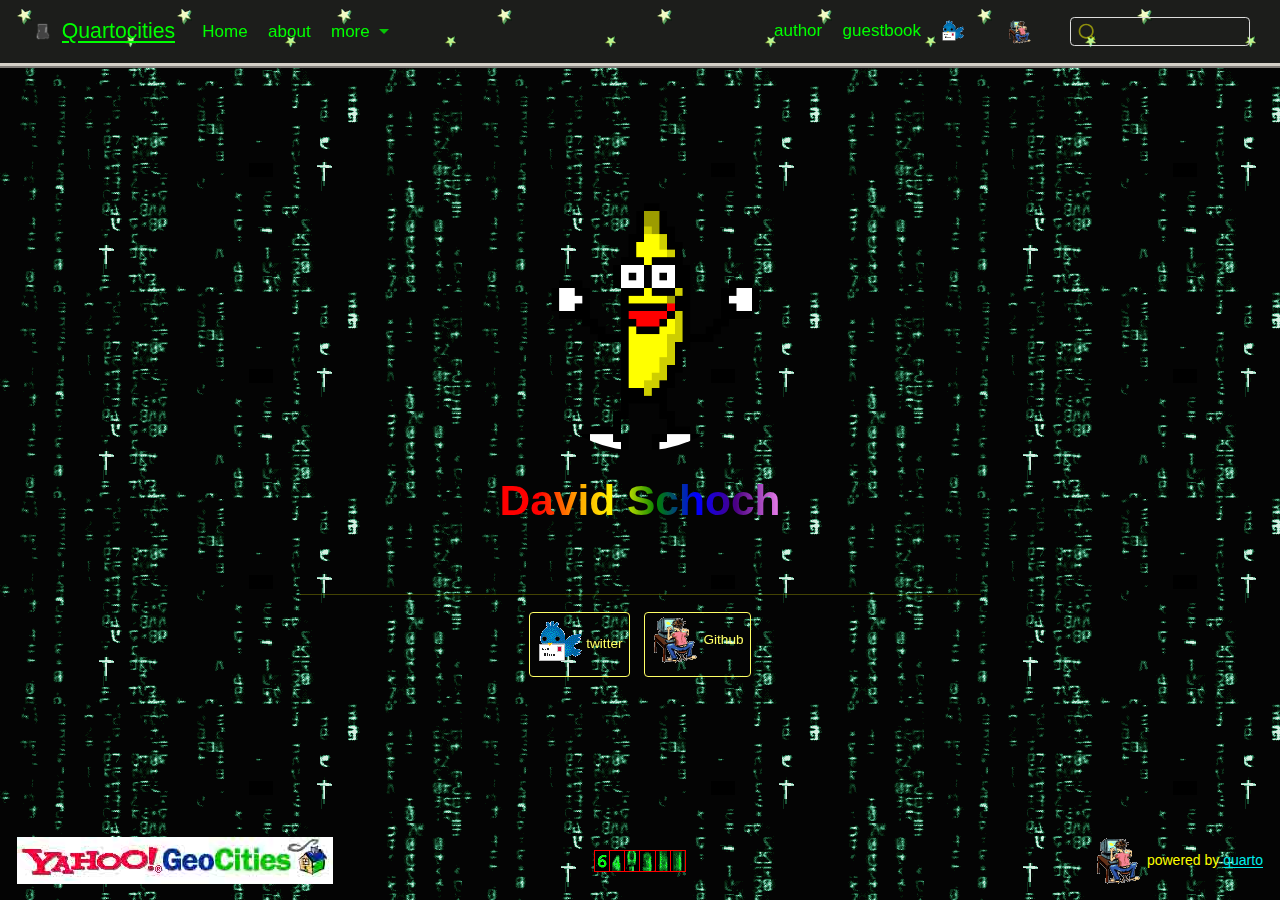
<file: about_me.html>
<!DOCTYPE html>
<html xmlns="http://www.w3.org/1999/xhtml" lang="en" xml:lang="en"><head>

<meta charset="utf-8">
<meta name="generator" content="quarto-1.4.554">

<meta name="viewport" content="width=device-width, initial-scale=1.0, user-scalable=yes">


<title>Quartocities - David Schoch</title>
<style>
code{white-space: pre-wrap;}
span.smallcaps{font-variant: small-caps;}
div.columns{display: flex; gap: min(4vw, 1.5em);}
div.column{flex: auto; overflow-x: auto;}
div.hanging-indent{margin-left: 1.5em; text-indent: -1.5em;}
ul.task-list{list-style: none;}
ul.task-list li input[type="checkbox"] {
  width: 0.8em;
  margin: 0 0.8em 0.2em -1em; /* quarto-specific, see https://github.com/quarto-dev/quarto-cli/issues/4556 */ 
  vertical-align: middle;
}
</style>


<script src="site_libs/quarto-nav/quarto-nav.js"></script>
<script src="site_libs/quarto-nav/headroom.min.js"></script>
<script src="site_libs/clipboard/clipboard.min.js"></script>
<script src="site_libs/quarto-search/autocomplete.umd.js"></script>
<script src="site_libs/quarto-search/fuse.min.js"></script>
<script src="site_libs/quarto-search/quarto-search.js"></script>
<meta name="quarto:offset" content="./">
<script src="site_libs/quarto-html/quarto.js"></script>
<script src="site_libs/quarto-html/popper.min.js"></script>
<script src="site_libs/quarto-html/tippy.umd.min.js"></script>
<link href="site_libs/quarto-html/tippy.css" rel="stylesheet">
<link href="site_libs/quarto-html/quarto-syntax-highlighting-dark.css" rel="stylesheet" id="quarto-text-highlighting-styles">
<script src="site_libs/bootstrap/bootstrap.min.js"></script>
<link href="site_libs/bootstrap/bootstrap-icons.css" rel="stylesheet">
<link href="site_libs/bootstrap/bootstrap.min.css" rel="stylesheet" id="quarto-bootstrap" data-mode="dark">
<script id="quarto-search-options" type="application/json">{
  "location": "navbar",
  "copy-button": false,
  "collapse-after": 3,
  "panel-placement": "end",
  "type": "textbox",
  "limit": 50,
  "keyboard-shortcut": [
    "f",
    "/",
    "s"
  ],
  "language": {
    "search-no-results-text": "No results",
    "search-matching-documents-text": "matching documents",
    "search-copy-link-title": "Copy link to search",
    "search-hide-matches-text": "Hide additional matches",
    "search-more-match-text": "more match in this document",
    "search-more-matches-text": "more matches in this document",
    "search-clear-button-title": "Clear",
    "search-text-placeholder": "",
    "search-detached-cancel-button-title": "Cancel",
    "search-submit-button-title": "Submit",
    "search-label": "Search"
  }
}</script>
<style> body { background: #0000ff url("img/bg/matrix.gif") top left;}</style>
<style>
        .navbar {
            background: #000000 url('img/bg/stars.gif') top left;
        }
        </style>


<link rel="stylesheet" href="styles.css">
</head>

<body class="nav-fixed">

<div id="quarto-search-results"></div>
  <header id="quarto-header" class="headroom fixed-top">
    <nav class="navbar navbar-expand-lg " data-bs-theme="dark">
      <div class="navbar-container container-fluid">
      <div class="navbar-brand-container mx-auto">
    <a href="./index.html" class="navbar-brand navbar-brand-logo">
    <img src="./img/computer-01.gif" alt="" class="navbar-logo">
    </a>
    <a class="navbar-brand" href="./index.html">
    <span class="navbar-title">Quartocities</span>
    </a>
  </div>
            <div id="quarto-search" class="" title="Search"></div>
          <button class="navbar-toggler" type="button" data-bs-toggle="collapse" data-bs-target="#navbarCollapse" aria-controls="navbarCollapse" aria-expanded="false" aria-label="Toggle navigation" onclick="if (window.quartoToggleHeadroom) { window.quartoToggleHeadroom(); }">
  <span class="navbar-toggler-icon"></span>
</button>
          <div class="collapse navbar-collapse" id="navbarCollapse">
            <ul class="navbar-nav navbar-nav-scroll me-auto">
  <li class="nav-item">
    <a class="nav-link" href="./index.html"> 
<span class="menu-text">Home</span></a>
  </li>  
  <li class="nav-item">
    <a class="nav-link" href="./about.html"> 
<span class="menu-text">about</span></a>
  </li>  
  <li class="nav-item dropdown ">
    <a class="nav-link dropdown-toggle" href="#" id="nav-menu-more" role="button" data-bs-toggle="dropdown" aria-expanded="false">
 <span class="menu-text">more</span>
    </a>
    <ul class="dropdown-menu" aria-labelledby="nav-menu-more">    
        <li>
    <a class="dropdown-item" href="./gifs.html">
 <span class="dropdown-text">gifs</span></a>
  </li>  
        <li>
    <a class="dropdown-item" href="./shortcodes.html">
 <span class="dropdown-text">shortcodes</span></a>
  </li>  
        <li>
    <a class="dropdown-item" href="./filters.html">
 <span class="dropdown-text">filters</span></a>
  </li>  
    </ul>
  </li>
</ul>
            <ul class="navbar-nav navbar-nav-scroll ms-auto">
  <li class="nav-item">
    <a class="nav-link active" href="./about_me.html" aria-current="page"> 
<span class="menu-text">author</span></a>
  </li>  
  <li class="nav-item">
    <a class="nav-link" href="./guestbook.html"> 
<span class="menu-text">guestbook</span></a>
  </li>  
  <li class="nav-item">
    <a class="nav-link" href="https://twitter.com/schochastics"> 
<span class="menu-text"><img src="img/twitter.gif" class="img-fluid" style="width:50.0%"></span></a>
  </li>  
  <li class="nav-item">
    <a class="nav-link" href="https://github.com/schochastics/quartocities"> 
<span class="menu-text"><img src="img/hacker.gif" class="img-fluid" style="width:50.0%"></span></a>
  </li>  
</ul>
          </div> <!-- /navcollapse -->
          <div class="quarto-navbar-tools">
</div>
      </div> <!-- /container-fluid -->
    </nav>
</header>
<!-- content -->
<div id="quarto-content" class="quarto-container page-columns page-rows-contents page-layout-full page-navbar">
<!-- sidebar -->
<!-- margin-sidebar -->
    
<!-- main -->
<div class="quarto-about-jolla content column-page">
  <img src="img/banana-dance.gif" class="about-image
  round " style="height: 15em; width: 15em;">
 <header id="title-block-header" class="quarto-title-block default">
<div class="quarto-title">
<h1 class="title">David Schoch</h1>
</div>
<div class="quarto-title-meta column-page">
  </div>
</header><main class="content column-page" id="quarto-document-content">


</main> 
  <hr class="about-sep">
   <div class="about-links">
  <a href="https://twitter.com/schochastics" class="about-link" rel="" target="">
     <span class="about-link-text"><img src="img/twitter.gif"> twitter</span>
  </a>
  <a href="https://github.com/schochastics" class="about-link" rel="" target="">
     <span class="about-link-text"><img src="img/hacker.gif"> Github</span>
  </a>
</div>
</div>
 <!-- /main -->
<script id="quarto-html-after-body" type="application/javascript">
window.document.addEventListener("DOMContentLoaded", function (event) {
  const toggleBodyColorMode = (bsSheetEl) => {
    const mode = bsSheetEl.getAttribute("data-mode");
    const bodyEl = window.document.querySelector("body");
    if (mode === "dark") {
      bodyEl.classList.add("quarto-dark");
      bodyEl.classList.remove("quarto-light");
    } else {
      bodyEl.classList.add("quarto-light");
      bodyEl.classList.remove("quarto-dark");
    }
  }
  const toggleBodyColorPrimary = () => {
    const bsSheetEl = window.document.querySelector("link#quarto-bootstrap");
    if (bsSheetEl) {
      toggleBodyColorMode(bsSheetEl);
    }
  }
  toggleBodyColorPrimary();  
  const isCodeAnnotation = (el) => {
    for (const clz of el.classList) {
      if (clz.startsWith('code-annotation-')) {                     
        return true;
      }
    }
    return false;
  }
  const clipboard = new window.ClipboardJS('.code-copy-button', {
    text: function(trigger) {
      const codeEl = trigger.previousElementSibling.cloneNode(true);
      for (const childEl of codeEl.children) {
        if (isCodeAnnotation(childEl)) {
          childEl.remove();
        }
      }
      return codeEl.innerText;
    }
  });
  clipboard.on('success', function(e) {
    // button target
    const button = e.trigger;
    // don't keep focus
    button.blur();
    // flash "checked"
    button.classList.add('code-copy-button-checked');
    var currentTitle = button.getAttribute("title");
    button.setAttribute("title", "Copied!");
    let tooltip;
    if (window.bootstrap) {
      button.setAttribute("data-bs-toggle", "tooltip");
      button.setAttribute("data-bs-placement", "left");
      button.setAttribute("data-bs-title", "Copied!");
      tooltip = new bootstrap.Tooltip(button, 
        { trigger: "manual", 
          customClass: "code-copy-button-tooltip",
          offset: [0, -8]});
      tooltip.show();    
    }
    setTimeout(function() {
      if (tooltip) {
        tooltip.hide();
        button.removeAttribute("data-bs-title");
        button.removeAttribute("data-bs-toggle");
        button.removeAttribute("data-bs-placement");
      }
      button.setAttribute("title", currentTitle);
      button.classList.remove('code-copy-button-checked');
    }, 1000);
    // clear code selection
    e.clearSelection();
  });
    var localhostRegex = new RegExp(/^(?:http|https):\/\/localhost\:?[0-9]*\//);
    var mailtoRegex = new RegExp(/^mailto:/);
      var filterRegex = new RegExp("https:\/\/webcities\.github\.io\/xyz\/");
    var isInternal = (href) => {
        return filterRegex.test(href) || localhostRegex.test(href) || mailtoRegex.test(href);
    }
    // Inspect non-navigation links and adorn them if external
 	var links = window.document.querySelectorAll('a[href]:not(.nav-link):not(.navbar-brand):not(.toc-action):not(.sidebar-link):not(.sidebar-item-toggle):not(.pagination-link):not(.no-external):not([aria-hidden]):not(.dropdown-item):not(.quarto-navigation-tool)');
    for (var i=0; i<links.length; i++) {
      const link = links[i];
      if (!isInternal(link.href)) {
        // undo the damage that might have been done by quarto-nav.js in the case of
        // links that we want to consider external
        if (link.dataset.originalHref !== undefined) {
          link.href = link.dataset.originalHref;
        }
      }
    }
  function tippyHover(el, contentFn, onTriggerFn, onUntriggerFn) {
    const config = {
      allowHTML: true,
      maxWidth: 500,
      delay: 100,
      arrow: false,
      appendTo: function(el) {
          return el.parentElement;
      },
      interactive: true,
      interactiveBorder: 10,
      theme: 'quarto',
      placement: 'bottom-start',
    };
    if (contentFn) {
      config.content = contentFn;
    }
    if (onTriggerFn) {
      config.onTrigger = onTriggerFn;
    }
    if (onUntriggerFn) {
      config.onUntrigger = onUntriggerFn;
    }
    window.tippy(el, config); 
  }
  const noterefs = window.document.querySelectorAll('a[role="doc-noteref"]');
  for (var i=0; i<noterefs.length; i++) {
    const ref = noterefs[i];
    tippyHover(ref, function() {
      // use id or data attribute instead here
      let href = ref.getAttribute('data-footnote-href') || ref.getAttribute('href');
      try { href = new URL(href).hash; } catch {}
      const id = href.replace(/^#\/?/, "");
      const note = window.document.getElementById(id);
      if (note) {
        return note.innerHTML;
      } else {
        return "";
      }
    });
  }
  const xrefs = window.document.querySelectorAll('a.quarto-xref');
  const processXRef = (id, note) => {
    // Strip column container classes
    const stripColumnClz = (el) => {
      el.classList.remove("page-full", "page-columns");
      if (el.children) {
        for (const child of el.children) {
          stripColumnClz(child);
        }
      }
    }
    stripColumnClz(note)
    if (id === null || id.startsWith('sec-')) {
      // Special case sections, only their first couple elements
      const container = document.createElement("div");
      if (note.children && note.children.length > 2) {
        container.appendChild(note.children[0].cloneNode(true));
        for (let i = 1; i < note.children.length; i++) {
          const child = note.children[i];
          if (child.tagName === "P" && child.innerText === "") {
            continue;
          } else {
            container.appendChild(child.cloneNode(true));
            break;
          }
        }
        if (window.Quarto?.typesetMath) {
          window.Quarto.typesetMath(container);
        }
        return container.innerHTML
      } else {
        if (window.Quarto?.typesetMath) {
          window.Quarto.typesetMath(note);
        }
        return note.innerHTML;
      }
    } else {
      // Remove any anchor links if they are present
      const anchorLink = note.querySelector('a.anchorjs-link');
      if (anchorLink) {
        anchorLink.remove();
      }
      if (window.Quarto?.typesetMath) {
        window.Quarto.typesetMath(note);
      }
      // TODO in 1.5, we should make sure this works without a callout special case
      if (note.classList.contains("callout")) {
        return note.outerHTML;
      } else {
        return note.innerHTML;
      }
    }
  }
  for (var i=0; i<xrefs.length; i++) {
    const xref = xrefs[i];
    tippyHover(xref, undefined, function(instance) {
      instance.disable();
      let url = xref.getAttribute('href');
      let hash = undefined; 
      if (url.startsWith('#')) {
        hash = url;
      } else {
        try { hash = new URL(url).hash; } catch {}
      }
      if (hash) {
        const id = hash.replace(/^#\/?/, "");
        const note = window.document.getElementById(id);
        if (note !== null) {
          try {
            const html = processXRef(id, note.cloneNode(true));
            instance.setContent(html);
          } finally {
            instance.enable();
            instance.show();
          }
        } else {
          // See if we can fetch this
          fetch(url.split('#')[0])
          .then(res => res.text())
          .then(html => {
            const parser = new DOMParser();
            const htmlDoc = parser.parseFromString(html, "text/html");
            const note = htmlDoc.getElementById(id);
            if (note !== null) {
              const html = processXRef(id, note);
              instance.setContent(html);
            } 
          }).finally(() => {
            instance.enable();
            instance.show();
          });
        }
      } else {
        // See if we can fetch a full url (with no hash to target)
        // This is a special case and we should probably do some content thinning / targeting
        fetch(url)
        .then(res => res.text())
        .then(html => {
          const parser = new DOMParser();
          const htmlDoc = parser.parseFromString(html, "text/html");
          const note = htmlDoc.querySelector('main.content');
          if (note !== null) {
            // This should only happen for chapter cross references
            // (since there is no id in the URL)
            // remove the first header
            if (note.children.length > 0 && note.children[0].tagName === "HEADER") {
              note.children[0].remove();
            }
            const html = processXRef(null, note);
            instance.setContent(html);
          } 
        }).finally(() => {
          instance.enable();
          instance.show();
        });
      }
    }, function(instance) {
    });
  }
      let selectedAnnoteEl;
      const selectorForAnnotation = ( cell, annotation) => {
        let cellAttr = 'data-code-cell="' + cell + '"';
        let lineAttr = 'data-code-annotation="' +  annotation + '"';
        const selector = 'span[' + cellAttr + '][' + lineAttr + ']';
        return selector;
      }
      const selectCodeLines = (annoteEl) => {
        const doc = window.document;
        const targetCell = annoteEl.getAttribute("data-target-cell");
        const targetAnnotation = annoteEl.getAttribute("data-target-annotation");
        const annoteSpan = window.document.querySelector(selectorForAnnotation(targetCell, targetAnnotation));
        const lines = annoteSpan.getAttribute("data-code-lines").split(",");
        const lineIds = lines.map((line) => {
          return targetCell + "-" + line;
        })
        let top = null;
        let height = null;
        let parent = null;
        if (lineIds.length > 0) {
            //compute the position of the single el (top and bottom and make a div)
            const el = window.document.getElementById(lineIds[0]);
            top = el.offsetTop;
            height = el.offsetHeight;
            parent = el.parentElement.parentElement;
          if (lineIds.length > 1) {
            const lastEl = window.document.getElementById(lineIds[lineIds.length - 1]);
            const bottom = lastEl.offsetTop + lastEl.offsetHeight;
            height = bottom - top;
          }
          if (top !== null && height !== null && parent !== null) {
            // cook up a div (if necessary) and position it 
            let div = window.document.getElementById("code-annotation-line-highlight");
            if (div === null) {
              div = window.document.createElement("div");
              div.setAttribute("id", "code-annotation-line-highlight");
              div.style.position = 'absolute';
              parent.appendChild(div);
            }
            div.style.top = top - 2 + "px";
            div.style.height = height + 4 + "px";
            div.style.left = 0;
            let gutterDiv = window.document.getElementById("code-annotation-line-highlight-gutter");
            if (gutterDiv === null) {
              gutterDiv = window.document.createElement("div");
              gutterDiv.setAttribute("id", "code-annotation-line-highlight-gutter");
              gutterDiv.style.position = 'absolute';
              const codeCell = window.document.getElementById(targetCell);
              const gutter = codeCell.querySelector('.code-annotation-gutter');
              gutter.appendChild(gutterDiv);
            }
            gutterDiv.style.top = top - 2 + "px";
            gutterDiv.style.height = height + 4 + "px";
          }
          selectedAnnoteEl = annoteEl;
        }
      };
      const unselectCodeLines = () => {
        const elementsIds = ["code-annotation-line-highlight", "code-annotation-line-highlight-gutter"];
        elementsIds.forEach((elId) => {
          const div = window.document.getElementById(elId);
          if (div) {
            div.remove();
          }
        });
        selectedAnnoteEl = undefined;
      };
        // Handle positioning of the toggle
    window.addEventListener(
      "resize",
      throttle(() => {
        elRect = undefined;
        if (selectedAnnoteEl) {
          selectCodeLines(selectedAnnoteEl);
        }
      }, 10)
    );
    function throttle(fn, ms) {
    let throttle = false;
    let timer;
      return (...args) => {
        if(!throttle) { // first call gets through
            fn.apply(this, args);
            throttle = true;
        } else { // all the others get throttled
            if(timer) clearTimeout(timer); // cancel #2
            timer = setTimeout(() => {
              fn.apply(this, args);
              timer = throttle = false;
            }, ms);
        }
      };
    }
      // Attach click handler to the DT
      const annoteDls = window.document.querySelectorAll('dt[data-target-cell]');
      for (const annoteDlNode of annoteDls) {
        annoteDlNode.addEventListener('click', (event) => {
          const clickedEl = event.target;
          if (clickedEl !== selectedAnnoteEl) {
            unselectCodeLines();
            const activeEl = window.document.querySelector('dt[data-target-cell].code-annotation-active');
            if (activeEl) {
              activeEl.classList.remove('code-annotation-active');
            }
            selectCodeLines(clickedEl);
            clickedEl.classList.add('code-annotation-active');
          } else {
            // Unselect the line
            unselectCodeLines();
            clickedEl.classList.remove('code-annotation-active');
          }
        });
      }
  const findCites = (el) => {
    const parentEl = el.parentElement;
    if (parentEl) {
      const cites = parentEl.dataset.cites;
      if (cites) {
        return {
          el,
          cites: cites.split(' ')
        };
      } else {
        return findCites(el.parentElement)
      }
    } else {
      return undefined;
    }
  };
  var bibliorefs = window.document.querySelectorAll('a[role="doc-biblioref"]');
  for (var i=0; i<bibliorefs.length; i++) {
    const ref = bibliorefs[i];
    const citeInfo = findCites(ref);
    if (citeInfo) {
      tippyHover(citeInfo.el, function() {
        var popup = window.document.createElement('div');
        citeInfo.cites.forEach(function(cite) {
          var citeDiv = window.document.createElement('div');
          citeDiv.classList.add('hanging-indent');
          citeDiv.classList.add('csl-entry');
          var biblioDiv = window.document.getElementById('ref-' + cite);
          if (biblioDiv) {
            citeDiv.innerHTML = biblioDiv.innerHTML;
          }
          popup.appendChild(citeDiv);
        });
        return popup.innerHTML;
      });
    }
  }
});
</script>
</div> <!-- /content -->
<footer class="footer">
  <div class="nav-footer">
    <div class="nav-footer-left">
<p><img src="img/geocities.jpg"></p>
</div>   
    <div class="nav-footer-center">
<p><img src="img/counter2.gif"></p>
</div>
    <div class="nav-footer-right">
<p><img src="img/hacker.gif"> powered by <a href="https://quarto.org">quarto</a></p>
</div>
  </div>
</footer>




</body></html>
</file>
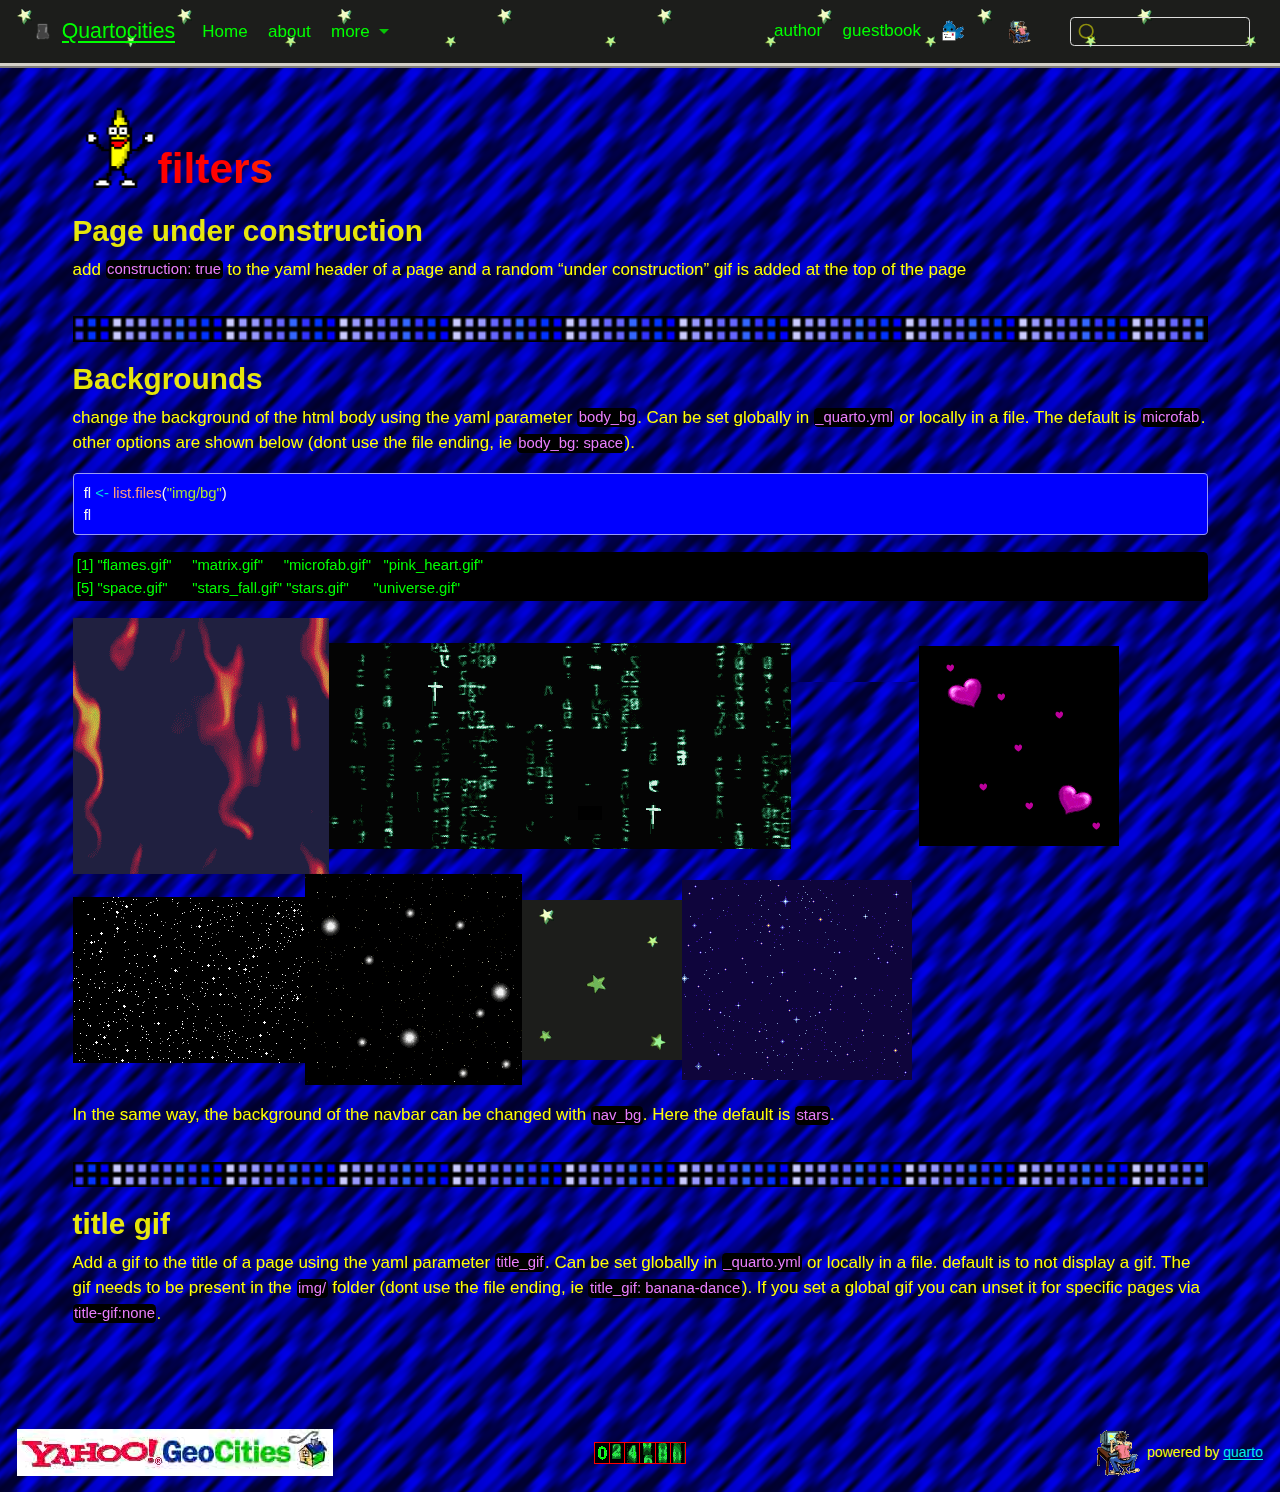
<file: filters.html>
<!DOCTYPE html>
<html xmlns="http://www.w3.org/1999/xhtml" lang="en" xml:lang="en"><head>

<meta charset="utf-8">
<meta name="generator" content="quarto-1.4.554">

<meta name="viewport" content="width=device-width, initial-scale=1.0, user-scalable=yes">


<title>Quartocities - filters</title>
<style>
code{white-space: pre-wrap;}
span.smallcaps{font-variant: small-caps;}
div.columns{display: flex; gap: min(4vw, 1.5em);}
div.column{flex: auto; overflow-x: auto;}
div.hanging-indent{margin-left: 1.5em; text-indent: -1.5em;}
ul.task-list{list-style: none;}
ul.task-list li input[type="checkbox"] {
  width: 0.8em;
  margin: 0 0.8em 0.2em -1em; /* quarto-specific, see https://github.com/quarto-dev/quarto-cli/issues/4556 */ 
  vertical-align: middle;
}
/* CSS for syntax highlighting */
pre > code.sourceCode { white-space: pre; position: relative; }
pre > code.sourceCode > span { line-height: 1.25; }
pre > code.sourceCode > span:empty { height: 1.2em; }
.sourceCode { overflow: visible; }
code.sourceCode > span { color: inherit; text-decoration: inherit; }
div.sourceCode { margin: 1em 0; }
pre.sourceCode { margin: 0; }
@media screen {
div.sourceCode { overflow: auto; }
}
@media print {
pre > code.sourceCode { white-space: pre-wrap; }
pre > code.sourceCode > span { text-indent: -5em; padding-left: 5em; }
}
pre.numberSource code
  { counter-reset: source-line 0; }
pre.numberSource code > span
  { position: relative; left: -4em; counter-increment: source-line; }
pre.numberSource code > span > a:first-child::before
  { content: counter(source-line);
    position: relative; left: -1em; text-align: right; vertical-align: baseline;
    border: none; display: inline-block;
    -webkit-touch-callout: none; -webkit-user-select: none;
    -khtml-user-select: none; -moz-user-select: none;
    -ms-user-select: none; user-select: none;
    padding: 0 4px; width: 4em;
  }
pre.numberSource { margin-left: 3em;  padding-left: 4px; }
div.sourceCode
  {   }
@media screen {
pre > code.sourceCode > span > a:first-child::before { text-decoration: underline; }
}
</style>


<script src="site_libs/quarto-nav/quarto-nav.js"></script>
<script src="site_libs/quarto-nav/headroom.min.js"></script>
<script src="site_libs/clipboard/clipboard.min.js"></script>
<script src="site_libs/quarto-search/autocomplete.umd.js"></script>
<script src="site_libs/quarto-search/fuse.min.js"></script>
<script src="site_libs/quarto-search/quarto-search.js"></script>
<meta name="quarto:offset" content="./">
<script src="site_libs/quarto-html/quarto.js"></script>
<script src="site_libs/quarto-html/popper.min.js"></script>
<script src="site_libs/quarto-html/tippy.umd.min.js"></script>
<script src="site_libs/quarto-html/anchor.min.js"></script>
<link href="site_libs/quarto-html/tippy.css" rel="stylesheet">
<link href="site_libs/quarto-html/quarto-syntax-highlighting-dark.css" rel="stylesheet" id="quarto-text-highlighting-styles">
<script src="site_libs/bootstrap/bootstrap.min.js"></script>
<link href="site_libs/bootstrap/bootstrap-icons.css" rel="stylesheet">
<link href="site_libs/bootstrap/bootstrap.min.css" rel="stylesheet" id="quarto-bootstrap" data-mode="dark">
<script id="quarto-search-options" type="application/json">{
  "location": "navbar",
  "copy-button": false,
  "collapse-after": 3,
  "panel-placement": "end",
  "type": "textbox",
  "limit": 50,
  "keyboard-shortcut": [
    "f",
    "/",
    "s"
  ],
  "language": {
    "search-no-results-text": "No results",
    "search-matching-documents-text": "matching documents",
    "search-copy-link-title": "Copy link to search",
    "search-hide-matches-text": "Hide additional matches",
    "search-more-match-text": "more match in this document",
    "search-more-matches-text": "more matches in this document",
    "search-clear-button-title": "Clear",
    "search-text-placeholder": "",
    "search-detached-cancel-button-title": "Cancel",
    "search-submit-button-title": "Submit",
    "search-label": "Search"
  }
}</script>
<style>
        body {
            background: #0000ff url("img/bg/microfab.gif") top left;
        }
        </style>
<style>
        .navbar {
            background: #000000 url('img/bg/stars.gif') top left;
        }
        </style>
<style> h1.title::before{background-image:url("img/banana-dance.gif");height: 2em;width: 2em;} </style>


<link rel="stylesheet" href="styles.css">
</head>

<body class="nav-fixed">

<div id="quarto-search-results"></div>
  <header id="quarto-header" class="headroom fixed-top">
    <nav class="navbar navbar-expand-lg " data-bs-theme="dark">
      <div class="navbar-container container-fluid">
      <div class="navbar-brand-container mx-auto">
    <a href="./index.html" class="navbar-brand navbar-brand-logo">
    <img src="./img/computer-01.gif" alt="" class="navbar-logo">
    </a>
    <a class="navbar-brand" href="./index.html">
    <span class="navbar-title">Quartocities</span>
    </a>
  </div>
            <div id="quarto-search" class="" title="Search"></div>
          <button class="navbar-toggler" type="button" data-bs-toggle="collapse" data-bs-target="#navbarCollapse" aria-controls="navbarCollapse" aria-expanded="false" aria-label="Toggle navigation" onclick="if (window.quartoToggleHeadroom) { window.quartoToggleHeadroom(); }">
  <span class="navbar-toggler-icon"></span>
</button>
          <div class="collapse navbar-collapse" id="navbarCollapse">
            <ul class="navbar-nav navbar-nav-scroll me-auto">
  <li class="nav-item">
    <a class="nav-link" href="./index.html"> 
<span class="menu-text">Home</span></a>
  </li>  
  <li class="nav-item">
    <a class="nav-link" href="./about.html"> 
<span class="menu-text">about</span></a>
  </li>  
  <li class="nav-item dropdown ">
    <a class="nav-link dropdown-toggle" href="#" id="nav-menu-more" role="button" data-bs-toggle="dropdown" aria-expanded="false">
 <span class="menu-text">more</span>
    </a>
    <ul class="dropdown-menu" aria-labelledby="nav-menu-more">    
        <li>
    <a class="dropdown-item" href="./gifs.html">
 <span class="dropdown-text">gifs</span></a>
  </li>  
        <li>
    <a class="dropdown-item" href="./shortcodes.html">
 <span class="dropdown-text">shortcodes</span></a>
  </li>  
        <li>
    <a class="dropdown-item" href="./filters.html">
 <span class="dropdown-text">filters</span></a>
  </li>  
    </ul>
  </li>
</ul>
            <ul class="navbar-nav navbar-nav-scroll ms-auto">
  <li class="nav-item">
    <a class="nav-link" href="./about_me.html"> 
<span class="menu-text">author</span></a>
  </li>  
  <li class="nav-item">
    <a class="nav-link" href="./guestbook.html"> 
<span class="menu-text">guestbook</span></a>
  </li>  
  <li class="nav-item">
    <a class="nav-link" href="https://twitter.com/schochastics"> 
<span class="menu-text"><img src="img/twitter.gif" class="img-fluid" style="width:50.0%"></span></a>
  </li>  
  <li class="nav-item">
    <a class="nav-link" href="https://github.com/schochastics/quartocities"> 
<span class="menu-text"><img src="img/hacker.gif" class="img-fluid" style="width:50.0%"></span></a>
  </li>  
</ul>
          </div> <!-- /navcollapse -->
          <div class="quarto-navbar-tools">
</div>
      </div> <!-- /container-fluid -->
    </nav>
</header>
<!-- content -->
<div id="quarto-content" class="quarto-container page-columns page-rows-contents page-layout-full page-navbar">
<!-- sidebar -->
<!-- margin-sidebar -->
    
<!-- main -->
<main class="content column-page" id="quarto-document-content">

<header id="title-block-header" class="quarto-title-block default">
<div class="quarto-title">
<h1 class="title">filters</h1>
</div>



<div class="quarto-title-meta column-page">

    
  
    
  </div>
  


</header>


<section id="page-under-construction" class="level3">
<h3 class="anchored" data-anchor-id="page-under-construction">Page under construction</h3>
<p>add <code>construction: true</code> to the yaml header of a page and a random “under construction” gif is added at the top of the page</p>
<img src="img/divider/divider2.gif" width="100%" style="margin-bottom:1em;margin-top:1em">
</section>
<section id="backgrounds" class="level3">
<h3 class="anchored" data-anchor-id="backgrounds">Backgrounds</h3>
<p>change the background of the html body using the yaml parameter <code>body_bg</code>. Can be set globally in <code>_quarto.yml</code> or locally in a file. The default is <code>microfab</code>. other options are shown below (dont use the file ending, ie <code>body_bg: space</code>).</p>
<div class="cell">
<div class="sourceCode cell-code" id="cb1"><pre class="sourceCode r code-with-copy"><code class="sourceCode r"><span id="cb1-1"><a href="#cb1-1" aria-hidden="true" tabindex="-1"></a>fl <span class="ot">&lt;-</span> <span class="fu">list.files</span>(<span class="st">"img/bg"</span>)</span>
<span id="cb1-2"><a href="#cb1-2" aria-hidden="true" tabindex="-1"></a>fl</span></code><button title="Copy to Clipboard" class="code-copy-button"><i class="bi"></i></button></pre></div>
<div class="cell-output cell-output-stdout">
<pre><code>[1] "flames.gif"     "matrix.gif"     "microfab.gif"   "pink_heart.gif"
[5] "space.gif"      "stars_fall.gif" "stars.gif"      "universe.gif"  </code></pre>
</div>
</div>
<p><img src="img/bg/flames.gif" class="img-fluid" alt="flames.gif"><img src="img/bg/matrix.gif" class="img-fluid" alt="matrix.gif"><img src="img/bg/microfab.gif" class="img-fluid" alt="microfab.gif"><img src="img/bg/pink_heart.gif" class="img-fluid" alt="pink_heart.gif"><img src="img/bg/space.gif" class="img-fluid" alt="space.gif"><img src="img/bg/stars_fall.gif" class="img-fluid" alt="stars_fall.gif"><img src="img/bg/stars.gif" class="img-fluid" alt="stars.gif"><img src="img/bg/universe.gif" class="img-fluid" alt="universe.gif"></p>
<p>In the same way, the background of the navbar can be changed with <code>nav_bg</code>. Here the default is <code>stars</code>.</p>
<img src="img/divider/divider2.gif" width="100%" style="margin-bottom:1em;margin-top:1em">
</section>
<section id="title-gif" class="level3">
<h3 class="anchored" data-anchor-id="title-gif">title gif</h3>
<p>Add a gif to the title of a page using the yaml parameter <code>title_gif</code>. Can be set globally in <code>_quarto.yml</code> or locally in a file. default is to not display a gif. The gif needs to be present in the <code>img/</code> folder (dont use the file ending, ie <code>title_gif: banana-dance</code>). If you set a global gif you can unset it for specific pages via <code>title-gif:none</code>.</p>


</section>

</main> <!-- /main -->
<script id="quarto-html-after-body" type="application/javascript">
window.document.addEventListener("DOMContentLoaded", function (event) {
  const toggleBodyColorMode = (bsSheetEl) => {
    const mode = bsSheetEl.getAttribute("data-mode");
    const bodyEl = window.document.querySelector("body");
    if (mode === "dark") {
      bodyEl.classList.add("quarto-dark");
      bodyEl.classList.remove("quarto-light");
    } else {
      bodyEl.classList.add("quarto-light");
      bodyEl.classList.remove("quarto-dark");
    }
  }
  const toggleBodyColorPrimary = () => {
    const bsSheetEl = window.document.querySelector("link#quarto-bootstrap");
    if (bsSheetEl) {
      toggleBodyColorMode(bsSheetEl);
    }
  }
  toggleBodyColorPrimary();  
  const icon = "";
  const anchorJS = new window.AnchorJS();
  anchorJS.options = {
    placement: 'right',
    icon: icon
  };
  anchorJS.add('.anchored');
  const isCodeAnnotation = (el) => {
    for (const clz of el.classList) {
      if (clz.startsWith('code-annotation-')) {                     
        return true;
      }
    }
    return false;
  }
  const clipboard = new window.ClipboardJS('.code-copy-button', {
    text: function(trigger) {
      const codeEl = trigger.previousElementSibling.cloneNode(true);
      for (const childEl of codeEl.children) {
        if (isCodeAnnotation(childEl)) {
          childEl.remove();
        }
      }
      return codeEl.innerText;
    }
  });
  clipboard.on('success', function(e) {
    // button target
    const button = e.trigger;
    // don't keep focus
    button.blur();
    // flash "checked"
    button.classList.add('code-copy-button-checked');
    var currentTitle = button.getAttribute("title");
    button.setAttribute("title", "Copied!");
    let tooltip;
    if (window.bootstrap) {
      button.setAttribute("data-bs-toggle", "tooltip");
      button.setAttribute("data-bs-placement", "left");
      button.setAttribute("data-bs-title", "Copied!");
      tooltip = new bootstrap.Tooltip(button, 
        { trigger: "manual", 
          customClass: "code-copy-button-tooltip",
          offset: [0, -8]});
      tooltip.show();    
    }
    setTimeout(function() {
      if (tooltip) {
        tooltip.hide();
        button.removeAttribute("data-bs-title");
        button.removeAttribute("data-bs-toggle");
        button.removeAttribute("data-bs-placement");
      }
      button.setAttribute("title", currentTitle);
      button.classList.remove('code-copy-button-checked');
    }, 1000);
    // clear code selection
    e.clearSelection();
  });
    var localhostRegex = new RegExp(/^(?:http|https):\/\/localhost\:?[0-9]*\//);
    var mailtoRegex = new RegExp(/^mailto:/);
      var filterRegex = new RegExp("https:\/\/webcities\.github\.io\/xyz\/");
    var isInternal = (href) => {
        return filterRegex.test(href) || localhostRegex.test(href) || mailtoRegex.test(href);
    }
    // Inspect non-navigation links and adorn them if external
 	var links = window.document.querySelectorAll('a[href]:not(.nav-link):not(.navbar-brand):not(.toc-action):not(.sidebar-link):not(.sidebar-item-toggle):not(.pagination-link):not(.no-external):not([aria-hidden]):not(.dropdown-item):not(.quarto-navigation-tool)');
    for (var i=0; i<links.length; i++) {
      const link = links[i];
      if (!isInternal(link.href)) {
        // undo the damage that might have been done by quarto-nav.js in the case of
        // links that we want to consider external
        if (link.dataset.originalHref !== undefined) {
          link.href = link.dataset.originalHref;
        }
      }
    }
  function tippyHover(el, contentFn, onTriggerFn, onUntriggerFn) {
    const config = {
      allowHTML: true,
      maxWidth: 500,
      delay: 100,
      arrow: false,
      appendTo: function(el) {
          return el.parentElement;
      },
      interactive: true,
      interactiveBorder: 10,
      theme: 'quarto',
      placement: 'bottom-start',
    };
    if (contentFn) {
      config.content = contentFn;
    }
    if (onTriggerFn) {
      config.onTrigger = onTriggerFn;
    }
    if (onUntriggerFn) {
      config.onUntrigger = onUntriggerFn;
    }
    window.tippy(el, config); 
  }
  const noterefs = window.document.querySelectorAll('a[role="doc-noteref"]');
  for (var i=0; i<noterefs.length; i++) {
    const ref = noterefs[i];
    tippyHover(ref, function() {
      // use id or data attribute instead here
      let href = ref.getAttribute('data-footnote-href') || ref.getAttribute('href');
      try { href = new URL(href).hash; } catch {}
      const id = href.replace(/^#\/?/, "");
      const note = window.document.getElementById(id);
      if (note) {
        return note.innerHTML;
      } else {
        return "";
      }
    });
  }
  const xrefs = window.document.querySelectorAll('a.quarto-xref');
  const processXRef = (id, note) => {
    // Strip column container classes
    const stripColumnClz = (el) => {
      el.classList.remove("page-full", "page-columns");
      if (el.children) {
        for (const child of el.children) {
          stripColumnClz(child);
        }
      }
    }
    stripColumnClz(note)
    if (id === null || id.startsWith('sec-')) {
      // Special case sections, only their first couple elements
      const container = document.createElement("div");
      if (note.children && note.children.length > 2) {
        container.appendChild(note.children[0].cloneNode(true));
        for (let i = 1; i < note.children.length; i++) {
          const child = note.children[i];
          if (child.tagName === "P" && child.innerText === "") {
            continue;
          } else {
            container.appendChild(child.cloneNode(true));
            break;
          }
        }
        if (window.Quarto?.typesetMath) {
          window.Quarto.typesetMath(container);
        }
        return container.innerHTML
      } else {
        if (window.Quarto?.typesetMath) {
          window.Quarto.typesetMath(note);
        }
        return note.innerHTML;
      }
    } else {
      // Remove any anchor links if they are present
      const anchorLink = note.querySelector('a.anchorjs-link');
      if (anchorLink) {
        anchorLink.remove();
      }
      if (window.Quarto?.typesetMath) {
        window.Quarto.typesetMath(note);
      }
      // TODO in 1.5, we should make sure this works without a callout special case
      if (note.classList.contains("callout")) {
        return note.outerHTML;
      } else {
        return note.innerHTML;
      }
    }
  }
  for (var i=0; i<xrefs.length; i++) {
    const xref = xrefs[i];
    tippyHover(xref, undefined, function(instance) {
      instance.disable();
      let url = xref.getAttribute('href');
      let hash = undefined; 
      if (url.startsWith('#')) {
        hash = url;
      } else {
        try { hash = new URL(url).hash; } catch {}
      }
      if (hash) {
        const id = hash.replace(/^#\/?/, "");
        const note = window.document.getElementById(id);
        if (note !== null) {
          try {
            const html = processXRef(id, note.cloneNode(true));
            instance.setContent(html);
          } finally {
            instance.enable();
            instance.show();
          }
        } else {
          // See if we can fetch this
          fetch(url.split('#')[0])
          .then(res => res.text())
          .then(html => {
            const parser = new DOMParser();
            const htmlDoc = parser.parseFromString(html, "text/html");
            const note = htmlDoc.getElementById(id);
            if (note !== null) {
              const html = processXRef(id, note);
              instance.setContent(html);
            } 
          }).finally(() => {
            instance.enable();
            instance.show();
          });
        }
      } else {
        // See if we can fetch a full url (with no hash to target)
        // This is a special case and we should probably do some content thinning / targeting
        fetch(url)
        .then(res => res.text())
        .then(html => {
          const parser = new DOMParser();
          const htmlDoc = parser.parseFromString(html, "text/html");
          const note = htmlDoc.querySelector('main.content');
          if (note !== null) {
            // This should only happen for chapter cross references
            // (since there is no id in the URL)
            // remove the first header
            if (note.children.length > 0 && note.children[0].tagName === "HEADER") {
              note.children[0].remove();
            }
            const html = processXRef(null, note);
            instance.setContent(html);
          } 
        }).finally(() => {
          instance.enable();
          instance.show();
        });
      }
    }, function(instance) {
    });
  }
      let selectedAnnoteEl;
      const selectorForAnnotation = ( cell, annotation) => {
        let cellAttr = 'data-code-cell="' + cell + '"';
        let lineAttr = 'data-code-annotation="' +  annotation + '"';
        const selector = 'span[' + cellAttr + '][' + lineAttr + ']';
        return selector;
      }
      const selectCodeLines = (annoteEl) => {
        const doc = window.document;
        const targetCell = annoteEl.getAttribute("data-target-cell");
        const targetAnnotation = annoteEl.getAttribute("data-target-annotation");
        const annoteSpan = window.document.querySelector(selectorForAnnotation(targetCell, targetAnnotation));
        const lines = annoteSpan.getAttribute("data-code-lines").split(",");
        const lineIds = lines.map((line) => {
          return targetCell + "-" + line;
        })
        let top = null;
        let height = null;
        let parent = null;
        if (lineIds.length > 0) {
            //compute the position of the single el (top and bottom and make a div)
            const el = window.document.getElementById(lineIds[0]);
            top = el.offsetTop;
            height = el.offsetHeight;
            parent = el.parentElement.parentElement;
          if (lineIds.length > 1) {
            const lastEl = window.document.getElementById(lineIds[lineIds.length - 1]);
            const bottom = lastEl.offsetTop + lastEl.offsetHeight;
            height = bottom - top;
          }
          if (top !== null && height !== null && parent !== null) {
            // cook up a div (if necessary) and position it 
            let div = window.document.getElementById("code-annotation-line-highlight");
            if (div === null) {
              div = window.document.createElement("div");
              div.setAttribute("id", "code-annotation-line-highlight");
              div.style.position = 'absolute';
              parent.appendChild(div);
            }
            div.style.top = top - 2 + "px";
            div.style.height = height + 4 + "px";
            div.style.left = 0;
            let gutterDiv = window.document.getElementById("code-annotation-line-highlight-gutter");
            if (gutterDiv === null) {
              gutterDiv = window.document.createElement("div");
              gutterDiv.setAttribute("id", "code-annotation-line-highlight-gutter");
              gutterDiv.style.position = 'absolute';
              const codeCell = window.document.getElementById(targetCell);
              const gutter = codeCell.querySelector('.code-annotation-gutter');
              gutter.appendChild(gutterDiv);
            }
            gutterDiv.style.top = top - 2 + "px";
            gutterDiv.style.height = height + 4 + "px";
          }
          selectedAnnoteEl = annoteEl;
        }
      };
      const unselectCodeLines = () => {
        const elementsIds = ["code-annotation-line-highlight", "code-annotation-line-highlight-gutter"];
        elementsIds.forEach((elId) => {
          const div = window.document.getElementById(elId);
          if (div) {
            div.remove();
          }
        });
        selectedAnnoteEl = undefined;
      };
        // Handle positioning of the toggle
    window.addEventListener(
      "resize",
      throttle(() => {
        elRect = undefined;
        if (selectedAnnoteEl) {
          selectCodeLines(selectedAnnoteEl);
        }
      }, 10)
    );
    function throttle(fn, ms) {
    let throttle = false;
    let timer;
      return (...args) => {
        if(!throttle) { // first call gets through
            fn.apply(this, args);
            throttle = true;
        } else { // all the others get throttled
            if(timer) clearTimeout(timer); // cancel #2
            timer = setTimeout(() => {
              fn.apply(this, args);
              timer = throttle = false;
            }, ms);
        }
      };
    }
      // Attach click handler to the DT
      const annoteDls = window.document.querySelectorAll('dt[data-target-cell]');
      for (const annoteDlNode of annoteDls) {
        annoteDlNode.addEventListener('click', (event) => {
          const clickedEl = event.target;
          if (clickedEl !== selectedAnnoteEl) {
            unselectCodeLines();
            const activeEl = window.document.querySelector('dt[data-target-cell].code-annotation-active');
            if (activeEl) {
              activeEl.classList.remove('code-annotation-active');
            }
            selectCodeLines(clickedEl);
            clickedEl.classList.add('code-annotation-active');
          } else {
            // Unselect the line
            unselectCodeLines();
            clickedEl.classList.remove('code-annotation-active');
          }
        });
      }
  const findCites = (el) => {
    const parentEl = el.parentElement;
    if (parentEl) {
      const cites = parentEl.dataset.cites;
      if (cites) {
        return {
          el,
          cites: cites.split(' ')
        };
      } else {
        return findCites(el.parentElement)
      }
    } else {
      return undefined;
    }
  };
  var bibliorefs = window.document.querySelectorAll('a[role="doc-biblioref"]');
  for (var i=0; i<bibliorefs.length; i++) {
    const ref = bibliorefs[i];
    const citeInfo = findCites(ref);
    if (citeInfo) {
      tippyHover(citeInfo.el, function() {
        var popup = window.document.createElement('div');
        citeInfo.cites.forEach(function(cite) {
          var citeDiv = window.document.createElement('div');
          citeDiv.classList.add('hanging-indent');
          citeDiv.classList.add('csl-entry');
          var biblioDiv = window.document.getElementById('ref-' + cite);
          if (biblioDiv) {
            citeDiv.innerHTML = biblioDiv.innerHTML;
          }
          popup.appendChild(citeDiv);
        });
        return popup.innerHTML;
      });
    }
  }
});
</script>
</div> <!-- /content -->
<footer class="footer">
  <div class="nav-footer">
    <div class="nav-footer-left">
<p><img src="img/geocities.jpg"></p>
</div>   
    <div class="nav-footer-center">
<p><img src="img/counter2.gif"></p>
</div>
    <div class="nav-footer-right">
<p><img src="img/hacker.gif"> powered by <a href="https://quarto.org">quarto</a></p>
</div>
  </div>
</footer>




</body></html>
</file>
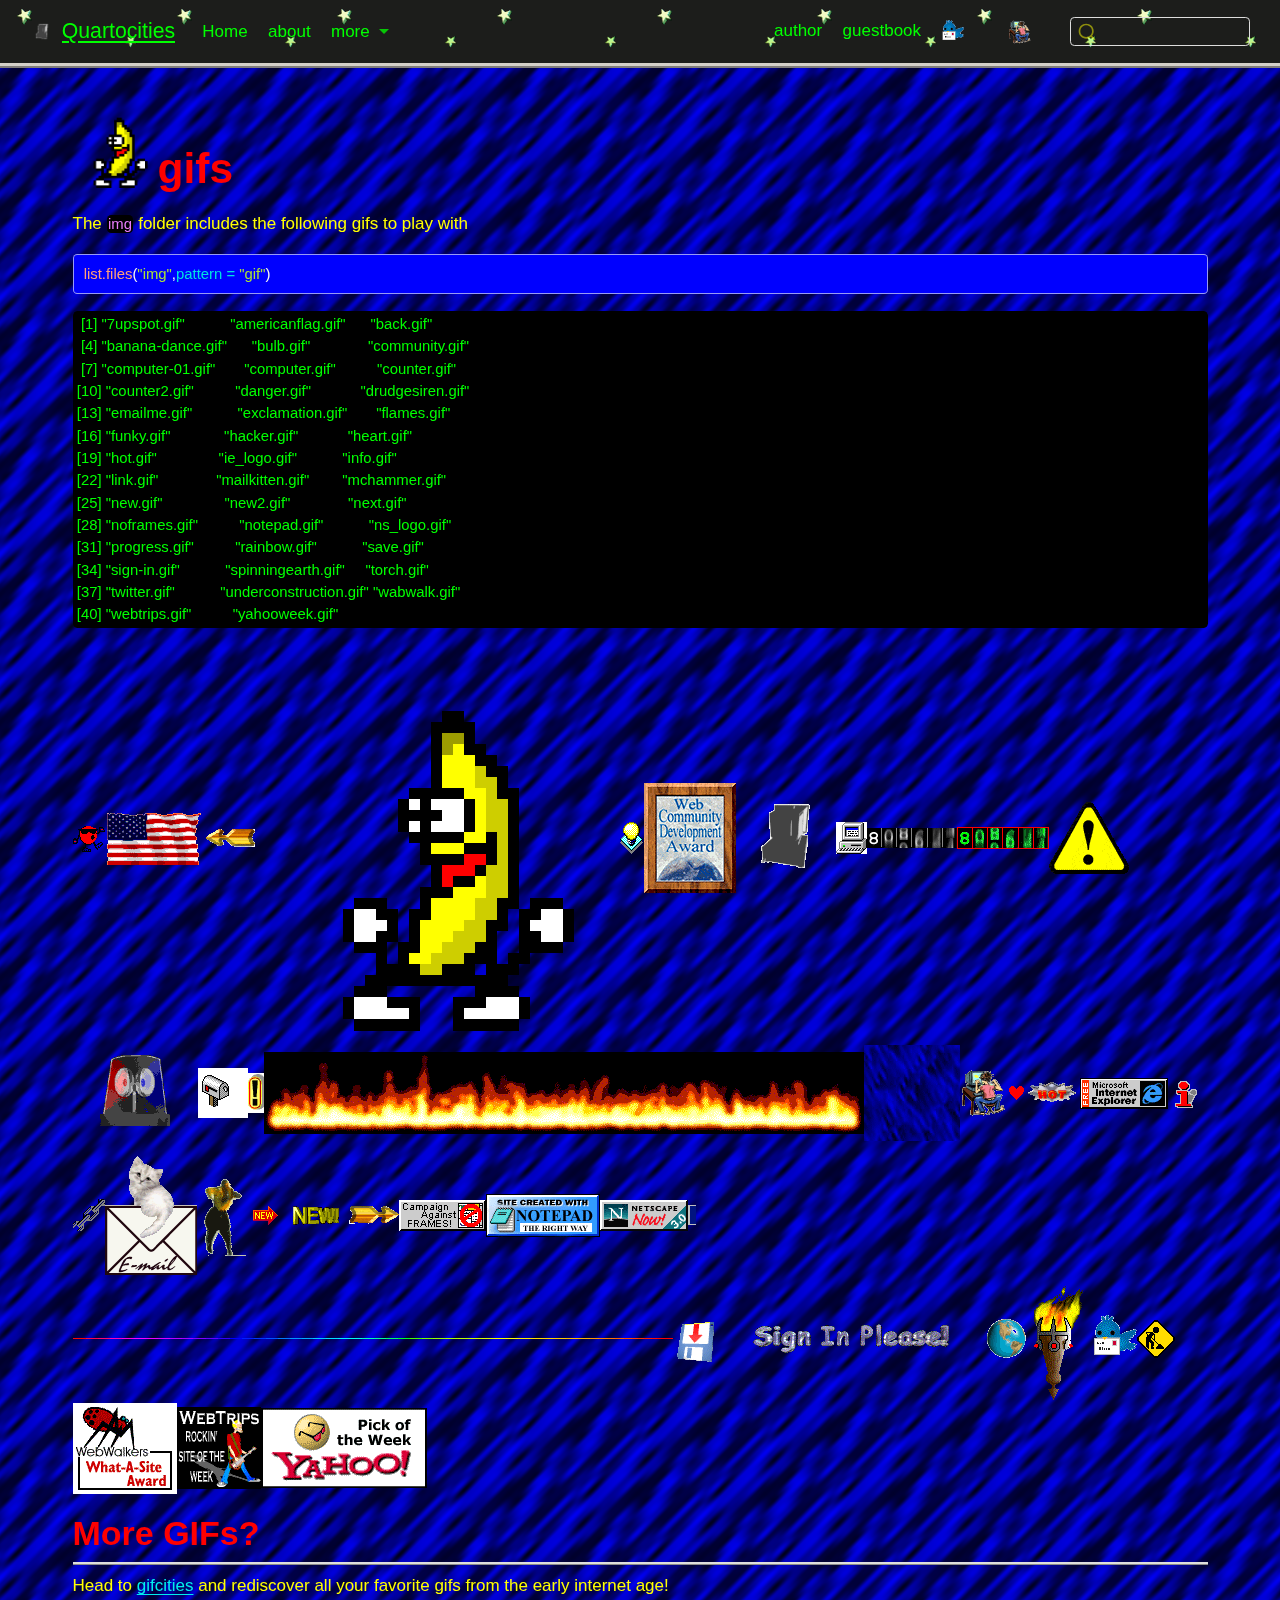
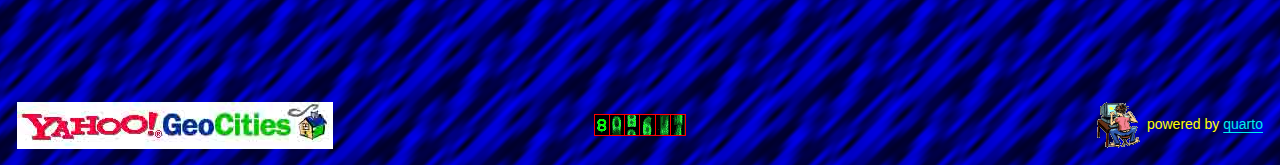
<file: gifs.html>
<!DOCTYPE html>
<html xmlns="http://www.w3.org/1999/xhtml" lang="en" xml:lang="en"><head>

<meta charset="utf-8">
<meta name="generator" content="quarto-1.4.554">

<meta name="viewport" content="width=device-width, initial-scale=1.0, user-scalable=yes">


<title>Quartocities - gifs</title>
<style>
code{white-space: pre-wrap;}
span.smallcaps{font-variant: small-caps;}
div.columns{display: flex; gap: min(4vw, 1.5em);}
div.column{flex: auto; overflow-x: auto;}
div.hanging-indent{margin-left: 1.5em; text-indent: -1.5em;}
ul.task-list{list-style: none;}
ul.task-list li input[type="checkbox"] {
  width: 0.8em;
  margin: 0 0.8em 0.2em -1em; /* quarto-specific, see https://github.com/quarto-dev/quarto-cli/issues/4556 */ 
  vertical-align: middle;
}
/* CSS for syntax highlighting */
pre > code.sourceCode { white-space: pre; position: relative; }
pre > code.sourceCode > span { line-height: 1.25; }
pre > code.sourceCode > span:empty { height: 1.2em; }
.sourceCode { overflow: visible; }
code.sourceCode > span { color: inherit; text-decoration: inherit; }
div.sourceCode { margin: 1em 0; }
pre.sourceCode { margin: 0; }
@media screen {
div.sourceCode { overflow: auto; }
}
@media print {
pre > code.sourceCode { white-space: pre-wrap; }
pre > code.sourceCode > span { text-indent: -5em; padding-left: 5em; }
}
pre.numberSource code
  { counter-reset: source-line 0; }
pre.numberSource code > span
  { position: relative; left: -4em; counter-increment: source-line; }
pre.numberSource code > span > a:first-child::before
  { content: counter(source-line);
    position: relative; left: -1em; text-align: right; vertical-align: baseline;
    border: none; display: inline-block;
    -webkit-touch-callout: none; -webkit-user-select: none;
    -khtml-user-select: none; -moz-user-select: none;
    -ms-user-select: none; user-select: none;
    padding: 0 4px; width: 4em;
  }
pre.numberSource { margin-left: 3em;  padding-left: 4px; }
div.sourceCode
  {   }
@media screen {
pre > code.sourceCode > span > a:first-child::before { text-decoration: underline; }
}
</style>


<script src="site_libs/quarto-nav/quarto-nav.js"></script>
<script src="site_libs/quarto-nav/headroom.min.js"></script>
<script src="site_libs/clipboard/clipboard.min.js"></script>
<script src="site_libs/quarto-search/autocomplete.umd.js"></script>
<script src="site_libs/quarto-search/fuse.min.js"></script>
<script src="site_libs/quarto-search/quarto-search.js"></script>
<meta name="quarto:offset" content="./">
<script src="site_libs/quarto-html/quarto.js"></script>
<script src="site_libs/quarto-html/popper.min.js"></script>
<script src="site_libs/quarto-html/tippy.umd.min.js"></script>
<script src="site_libs/quarto-html/anchor.min.js"></script>
<link href="site_libs/quarto-html/tippy.css" rel="stylesheet">
<link href="site_libs/quarto-html/quarto-syntax-highlighting-dark.css" rel="stylesheet" id="quarto-text-highlighting-styles">
<script src="site_libs/bootstrap/bootstrap.min.js"></script>
<link href="site_libs/bootstrap/bootstrap-icons.css" rel="stylesheet">
<link href="site_libs/bootstrap/bootstrap.min.css" rel="stylesheet" id="quarto-bootstrap" data-mode="dark">
<script id="quarto-search-options" type="application/json">{
  "location": "navbar",
  "copy-button": false,
  "collapse-after": 3,
  "panel-placement": "end",
  "type": "textbox",
  "limit": 50,
  "keyboard-shortcut": [
    "f",
    "/",
    "s"
  ],
  "language": {
    "search-no-results-text": "No results",
    "search-matching-documents-text": "matching documents",
    "search-copy-link-title": "Copy link to search",
    "search-hide-matches-text": "Hide additional matches",
    "search-more-match-text": "more match in this document",
    "search-more-matches-text": "more matches in this document",
    "search-clear-button-title": "Clear",
    "search-text-placeholder": "",
    "search-detached-cancel-button-title": "Cancel",
    "search-submit-button-title": "Submit",
    "search-label": "Search"
  }
}</script>
<style>
        body {
            background: #0000ff url("img/bg/microfab.gif") top left;
        }
        </style>
<style>
        .navbar {
            background: #000000 url('img/bg/stars.gif') top left;
        }
        </style>
<style> h1.title::before{background-image:url("img/banana-dance.gif");height: 2em;width: 2em;} </style>


<link rel="stylesheet" href="styles.css">
</head>

<body class="nav-fixed">

<div id="quarto-search-results"></div>
  <header id="quarto-header" class="headroom fixed-top">
    <nav class="navbar navbar-expand-lg " data-bs-theme="dark">
      <div class="navbar-container container-fluid">
      <div class="navbar-brand-container mx-auto">
    <a href="./index.html" class="navbar-brand navbar-brand-logo">
    <img src="./img/computer-01.gif" alt="" class="navbar-logo">
    </a>
    <a class="navbar-brand" href="./index.html">
    <span class="navbar-title">Quartocities</span>
    </a>
  </div>
            <div id="quarto-search" class="" title="Search"></div>
          <button class="navbar-toggler" type="button" data-bs-toggle="collapse" data-bs-target="#navbarCollapse" aria-controls="navbarCollapse" aria-expanded="false" aria-label="Toggle navigation" onclick="if (window.quartoToggleHeadroom) { window.quartoToggleHeadroom(); }">
  <span class="navbar-toggler-icon"></span>
</button>
          <div class="collapse navbar-collapse" id="navbarCollapse">
            <ul class="navbar-nav navbar-nav-scroll me-auto">
  <li class="nav-item">
    <a class="nav-link" href="./index.html"> 
<span class="menu-text">Home</span></a>
  </li>  
  <li class="nav-item">
    <a class="nav-link" href="./about.html"> 
<span class="menu-text">about</span></a>
  </li>  
  <li class="nav-item dropdown ">
    <a class="nav-link dropdown-toggle" href="#" id="nav-menu-more" role="button" data-bs-toggle="dropdown" aria-expanded="false">
 <span class="menu-text">more</span>
    </a>
    <ul class="dropdown-menu" aria-labelledby="nav-menu-more">    
        <li>
    <a class="dropdown-item" href="./gifs.html">
 <span class="dropdown-text">gifs</span></a>
  </li>  
        <li>
    <a class="dropdown-item" href="./shortcodes.html">
 <span class="dropdown-text">shortcodes</span></a>
  </li>  
        <li>
    <a class="dropdown-item" href="./filters.html">
 <span class="dropdown-text">filters</span></a>
  </li>  
    </ul>
  </li>
</ul>
            <ul class="navbar-nav navbar-nav-scroll ms-auto">
  <li class="nav-item">
    <a class="nav-link" href="./about_me.html"> 
<span class="menu-text">author</span></a>
  </li>  
  <li class="nav-item">
    <a class="nav-link" href="./guestbook.html"> 
<span class="menu-text">guestbook</span></a>
  </li>  
  <li class="nav-item">
    <a class="nav-link" href="https://twitter.com/schochastics"> 
<span class="menu-text"><img src="img/twitter.gif" class="img-fluid" style="width:50.0%"></span></a>
  </li>  
  <li class="nav-item">
    <a class="nav-link" href="https://github.com/schochastics/quartocities"> 
<span class="menu-text"><img src="img/hacker.gif" class="img-fluid" style="width:50.0%"></span></a>
  </li>  
</ul>
          </div> <!-- /navcollapse -->
          <div class="quarto-navbar-tools">
</div>
      </div> <!-- /container-fluid -->
    </nav>
</header>
<!-- content -->
<div id="quarto-content" class="quarto-container page-columns page-rows-contents page-layout-full page-navbar">
<!-- sidebar -->
<!-- margin-sidebar -->
    
<!-- main -->
<main class="content column-page" id="quarto-document-content">

<header id="title-block-header" class="quarto-title-block default">
<div class="quarto-title">
<h1 class="title">gifs</h1>
</div>



<div class="quarto-title-meta column-page">

    
  
    
  </div>
  


</header>


<p>The <code>img</code> folder includes the following gifs to play with</p>
<div class="cell">
<div class="sourceCode cell-code" id="cb1"><pre class="sourceCode r code-with-copy"><code class="sourceCode r"><span id="cb1-1"><a href="#cb1-1" aria-hidden="true" tabindex="-1"></a><span class="fu">list.files</span>(<span class="st">"img"</span>,<span class="at">pattern =</span> <span class="st">"gif"</span>)</span></code><button title="Copy to Clipboard" class="code-copy-button"><i class="bi"></i></button></pre></div>
<div class="cell-output cell-output-stdout">
<pre><code> [1] "7upspot.gif"           "americanflag.gif"      "back.gif"             
 [4] "banana-dance.gif"      "bulb.gif"              "community.gif"        
 [7] "computer-01.gif"       "computer.gif"          "counter.gif"          
[10] "counter2.gif"          "danger.gif"            "drudgesiren.gif"      
[13] "emailme.gif"           "exclamation.gif"       "flames.gif"           
[16] "funky.gif"             "hacker.gif"            "heart.gif"            
[19] "hot.gif"               "ie_logo.gif"           "info.gif"             
[22] "link.gif"              "mailkitten.gif"        "mchammer.gif"         
[25] "new.gif"               "new2.gif"              "next.gif"             
[28] "noframes.gif"          "notepad.gif"           "ns_logo.gif"          
[31] "progress.gif"          "rainbow.gif"           "save.gif"             
[34] "sign-in.gif"           "spinningearth.gif"     "torch.gif"            
[37] "twitter.gif"           "underconstruction.gif" "wabwalk.gif"          
[40] "webtrips.gif"          "yahooweek.gif"        </code></pre>
</div>
</div>
<p><img src="img/7upspot.gif" class="img-fluid"><img src="img/americanflag.gif" class="img-fluid"><img src="img/back.gif" class="img-fluid"><img src="img/banana-dance.gif" class="img-fluid"><img src="img/bulb.gif" class="img-fluid"><img src="img/community.gif" class="img-fluid"><img src="img/computer-01.gif" class="img-fluid"><img src="img/computer.gif" class="img-fluid"><img src="img/counter.gif" class="img-fluid"><img src="img/counter2.gif" class="img-fluid"><img src="img/danger.gif" class="img-fluid"><img src="img/drudgesiren.gif" class="img-fluid"><img src="img/emailme.gif" class="img-fluid"><img src="img/exclamation.gif" class="img-fluid"><img src="img/flames.gif" class="img-fluid"><img src="img/funky.gif" class="img-fluid"><img src="img/hacker.gif" class="img-fluid"><img src="img/heart.gif" class="img-fluid"><img src="img/hot.gif" class="img-fluid"><img src="img/ie_logo.gif" class="img-fluid"><img src="img/info.gif" class="img-fluid"><img src="img/link.gif" class="img-fluid"><img src="img/mailkitten.gif" class="img-fluid"><img src="img/mchammer.gif" class="img-fluid"><img src="img/new.gif" class="img-fluid"><img src="img/new2.gif" class="img-fluid"><img src="img/next.gif" class="img-fluid"><img src="img/noframes.gif" class="img-fluid"><img src="img/notepad.gif" class="img-fluid"><img src="img/ns_logo.gif" class="img-fluid"><img src="img/progress.gif" class="img-fluid"><img src="img/rainbow.gif" class="img-fluid"><img src="img/save.gif" class="img-fluid"><img src="img/sign-in.gif" class="img-fluid"><img src="img/spinningearth.gif" class="img-fluid"><img src="img/torch.gif" class="img-fluid"><img src="img/twitter.gif" class="img-fluid"><img src="img/underconstruction.gif" class="img-fluid"><img src="img/wabwalk.gif" class="img-fluid"><img src="img/webtrips.gif" class="img-fluid"><img src="img/yahooweek.gif" class="img-fluid"></p>
<section id="more-gifs" class="level2">
<h2 class="anchored" data-anchor-id="more-gifs">More GIFs?</h2>
<p>Head to <a href="https://gifcities.org/">gifcities</a> and rediscover all your favorite gifs from the early internet age!</p>


</section>

</main> <!-- /main -->
<script id="quarto-html-after-body" type="application/javascript">
window.document.addEventListener("DOMContentLoaded", function (event) {
  const toggleBodyColorMode = (bsSheetEl) => {
    const mode = bsSheetEl.getAttribute("data-mode");
    const bodyEl = window.document.querySelector("body");
    if (mode === "dark") {
      bodyEl.classList.add("quarto-dark");
      bodyEl.classList.remove("quarto-light");
    } else {
      bodyEl.classList.add("quarto-light");
      bodyEl.classList.remove("quarto-dark");
    }
  }
  const toggleBodyColorPrimary = () => {
    const bsSheetEl = window.document.querySelector("link#quarto-bootstrap");
    if (bsSheetEl) {
      toggleBodyColorMode(bsSheetEl);
    }
  }
  toggleBodyColorPrimary();  
  const icon = "";
  const anchorJS = new window.AnchorJS();
  anchorJS.options = {
    placement: 'right',
    icon: icon
  };
  anchorJS.add('.anchored');
  const isCodeAnnotation = (el) => {
    for (const clz of el.classList) {
      if (clz.startsWith('code-annotation-')) {                     
        return true;
      }
    }
    return false;
  }
  const clipboard = new window.ClipboardJS('.code-copy-button', {
    text: function(trigger) {
      const codeEl = trigger.previousElementSibling.cloneNode(true);
      for (const childEl of codeEl.children) {
        if (isCodeAnnotation(childEl)) {
          childEl.remove();
        }
      }
      return codeEl.innerText;
    }
  });
  clipboard.on('success', function(e) {
    // button target
    const button = e.trigger;
    // don't keep focus
    button.blur();
    // flash "checked"
    button.classList.add('code-copy-button-checked');
    var currentTitle = button.getAttribute("title");
    button.setAttribute("title", "Copied!");
    let tooltip;
    if (window.bootstrap) {
      button.setAttribute("data-bs-toggle", "tooltip");
      button.setAttribute("data-bs-placement", "left");
      button.setAttribute("data-bs-title", "Copied!");
      tooltip = new bootstrap.Tooltip(button, 
        { trigger: "manual", 
          customClass: "code-copy-button-tooltip",
          offset: [0, -8]});
      tooltip.show();    
    }
    setTimeout(function() {
      if (tooltip) {
        tooltip.hide();
        button.removeAttribute("data-bs-title");
        button.removeAttribute("data-bs-toggle");
        button.removeAttribute("data-bs-placement");
      }
      button.setAttribute("title", currentTitle);
      button.classList.remove('code-copy-button-checked');
    }, 1000);
    // clear code selection
    e.clearSelection();
  });
    var localhostRegex = new RegExp(/^(?:http|https):\/\/localhost\:?[0-9]*\//);
    var mailtoRegex = new RegExp(/^mailto:/);
      var filterRegex = new RegExp("https:\/\/webcities\.github\.io\/xyz\/");
    var isInternal = (href) => {
        return filterRegex.test(href) || localhostRegex.test(href) || mailtoRegex.test(href);
    }
    // Inspect non-navigation links and adorn them if external
 	var links = window.document.querySelectorAll('a[href]:not(.nav-link):not(.navbar-brand):not(.toc-action):not(.sidebar-link):not(.sidebar-item-toggle):not(.pagination-link):not(.no-external):not([aria-hidden]):not(.dropdown-item):not(.quarto-navigation-tool)');
    for (var i=0; i<links.length; i++) {
      const link = links[i];
      if (!isInternal(link.href)) {
        // undo the damage that might have been done by quarto-nav.js in the case of
        // links that we want to consider external
        if (link.dataset.originalHref !== undefined) {
          link.href = link.dataset.originalHref;
        }
      }
    }
  function tippyHover(el, contentFn, onTriggerFn, onUntriggerFn) {
    const config = {
      allowHTML: true,
      maxWidth: 500,
      delay: 100,
      arrow: false,
      appendTo: function(el) {
          return el.parentElement;
      },
      interactive: true,
      interactiveBorder: 10,
      theme: 'quarto',
      placement: 'bottom-start',
    };
    if (contentFn) {
      config.content = contentFn;
    }
    if (onTriggerFn) {
      config.onTrigger = onTriggerFn;
    }
    if (onUntriggerFn) {
      config.onUntrigger = onUntriggerFn;
    }
    window.tippy(el, config); 
  }
  const noterefs = window.document.querySelectorAll('a[role="doc-noteref"]');
  for (var i=0; i<noterefs.length; i++) {
    const ref = noterefs[i];
    tippyHover(ref, function() {
      // use id or data attribute instead here
      let href = ref.getAttribute('data-footnote-href') || ref.getAttribute('href');
      try { href = new URL(href).hash; } catch {}
      const id = href.replace(/^#\/?/, "");
      const note = window.document.getElementById(id);
      if (note) {
        return note.innerHTML;
      } else {
        return "";
      }
    });
  }
  const xrefs = window.document.querySelectorAll('a.quarto-xref');
  const processXRef = (id, note) => {
    // Strip column container classes
    const stripColumnClz = (el) => {
      el.classList.remove("page-full", "page-columns");
      if (el.children) {
        for (const child of el.children) {
          stripColumnClz(child);
        }
      }
    }
    stripColumnClz(note)
    if (id === null || id.startsWith('sec-')) {
      // Special case sections, only their first couple elements
      const container = document.createElement("div");
      if (note.children && note.children.length > 2) {
        container.appendChild(note.children[0].cloneNode(true));
        for (let i = 1; i < note.children.length; i++) {
          const child = note.children[i];
          if (child.tagName === "P" && child.innerText === "") {
            continue;
          } else {
            container.appendChild(child.cloneNode(true));
            break;
          }
        }
        if (window.Quarto?.typesetMath) {
          window.Quarto.typesetMath(container);
        }
        return container.innerHTML
      } else {
        if (window.Quarto?.typesetMath) {
          window.Quarto.typesetMath(note);
        }
        return note.innerHTML;
      }
    } else {
      // Remove any anchor links if they are present
      const anchorLink = note.querySelector('a.anchorjs-link');
      if (anchorLink) {
        anchorLink.remove();
      }
      if (window.Quarto?.typesetMath) {
        window.Quarto.typesetMath(note);
      }
      // TODO in 1.5, we should make sure this works without a callout special case
      if (note.classList.contains("callout")) {
        return note.outerHTML;
      } else {
        return note.innerHTML;
      }
    }
  }
  for (var i=0; i<xrefs.length; i++) {
    const xref = xrefs[i];
    tippyHover(xref, undefined, function(instance) {
      instance.disable();
      let url = xref.getAttribute('href');
      let hash = undefined; 
      if (url.startsWith('#')) {
        hash = url;
      } else {
        try { hash = new URL(url).hash; } catch {}
      }
      if (hash) {
        const id = hash.replace(/^#\/?/, "");
        const note = window.document.getElementById(id);
        if (note !== null) {
          try {
            const html = processXRef(id, note.cloneNode(true));
            instance.setContent(html);
          } finally {
            instance.enable();
            instance.show();
          }
        } else {
          // See if we can fetch this
          fetch(url.split('#')[0])
          .then(res => res.text())
          .then(html => {
            const parser = new DOMParser();
            const htmlDoc = parser.parseFromString(html, "text/html");
            const note = htmlDoc.getElementById(id);
            if (note !== null) {
              const html = processXRef(id, note);
              instance.setContent(html);
            } 
          }).finally(() => {
            instance.enable();
            instance.show();
          });
        }
      } else {
        // See if we can fetch a full url (with no hash to target)
        // This is a special case and we should probably do some content thinning / targeting
        fetch(url)
        .then(res => res.text())
        .then(html => {
          const parser = new DOMParser();
          const htmlDoc = parser.parseFromString(html, "text/html");
          const note = htmlDoc.querySelector('main.content');
          if (note !== null) {
            // This should only happen for chapter cross references
            // (since there is no id in the URL)
            // remove the first header
            if (note.children.length > 0 && note.children[0].tagName === "HEADER") {
              note.children[0].remove();
            }
            const html = processXRef(null, note);
            instance.setContent(html);
          } 
        }).finally(() => {
          instance.enable();
          instance.show();
        });
      }
    }, function(instance) {
    });
  }
      let selectedAnnoteEl;
      const selectorForAnnotation = ( cell, annotation) => {
        let cellAttr = 'data-code-cell="' + cell + '"';
        let lineAttr = 'data-code-annotation="' +  annotation + '"';
        const selector = 'span[' + cellAttr + '][' + lineAttr + ']';
        return selector;
      }
      const selectCodeLines = (annoteEl) => {
        const doc = window.document;
        const targetCell = annoteEl.getAttribute("data-target-cell");
        const targetAnnotation = annoteEl.getAttribute("data-target-annotation");
        const annoteSpan = window.document.querySelector(selectorForAnnotation(targetCell, targetAnnotation));
        const lines = annoteSpan.getAttribute("data-code-lines").split(",");
        const lineIds = lines.map((line) => {
          return targetCell + "-" + line;
        })
        let top = null;
        let height = null;
        let parent = null;
        if (lineIds.length > 0) {
            //compute the position of the single el (top and bottom and make a div)
            const el = window.document.getElementById(lineIds[0]);
            top = el.offsetTop;
            height = el.offsetHeight;
            parent = el.parentElement.parentElement;
          if (lineIds.length > 1) {
            const lastEl = window.document.getElementById(lineIds[lineIds.length - 1]);
            const bottom = lastEl.offsetTop + lastEl.offsetHeight;
            height = bottom - top;
          }
          if (top !== null && height !== null && parent !== null) {
            // cook up a div (if necessary) and position it 
            let div = window.document.getElementById("code-annotation-line-highlight");
            if (div === null) {
              div = window.document.createElement("div");
              div.setAttribute("id", "code-annotation-line-highlight");
              div.style.position = 'absolute';
              parent.appendChild(div);
            }
            div.style.top = top - 2 + "px";
            div.style.height = height + 4 + "px";
            div.style.left = 0;
            let gutterDiv = window.document.getElementById("code-annotation-line-highlight-gutter");
            if (gutterDiv === null) {
              gutterDiv = window.document.createElement("div");
              gutterDiv.setAttribute("id", "code-annotation-line-highlight-gutter");
              gutterDiv.style.position = 'absolute';
              const codeCell = window.document.getElementById(targetCell);
              const gutter = codeCell.querySelector('.code-annotation-gutter');
              gutter.appendChild(gutterDiv);
            }
            gutterDiv.style.top = top - 2 + "px";
            gutterDiv.style.height = height + 4 + "px";
          }
          selectedAnnoteEl = annoteEl;
        }
      };
      const unselectCodeLines = () => {
        const elementsIds = ["code-annotation-line-highlight", "code-annotation-line-highlight-gutter"];
        elementsIds.forEach((elId) => {
          const div = window.document.getElementById(elId);
          if (div) {
            div.remove();
          }
        });
        selectedAnnoteEl = undefined;
      };
        // Handle positioning of the toggle
    window.addEventListener(
      "resize",
      throttle(() => {
        elRect = undefined;
        if (selectedAnnoteEl) {
          selectCodeLines(selectedAnnoteEl);
        }
      }, 10)
    );
    function throttle(fn, ms) {
    let throttle = false;
    let timer;
      return (...args) => {
        if(!throttle) { // first call gets through
            fn.apply(this, args);
            throttle = true;
        } else { // all the others get throttled
            if(timer) clearTimeout(timer); // cancel #2
            timer = setTimeout(() => {
              fn.apply(this, args);
              timer = throttle = false;
            }, ms);
        }
      };
    }
      // Attach click handler to the DT
      const annoteDls = window.document.querySelectorAll('dt[data-target-cell]');
      for (const annoteDlNode of annoteDls) {
        annoteDlNode.addEventListener('click', (event) => {
          const clickedEl = event.target;
          if (clickedEl !== selectedAnnoteEl) {
            unselectCodeLines();
            const activeEl = window.document.querySelector('dt[data-target-cell].code-annotation-active');
            if (activeEl) {
              activeEl.classList.remove('code-annotation-active');
            }
            selectCodeLines(clickedEl);
            clickedEl.classList.add('code-annotation-active');
          } else {
            // Unselect the line
            unselectCodeLines();
            clickedEl.classList.remove('code-annotation-active');
          }
        });
      }
  const findCites = (el) => {
    const parentEl = el.parentElement;
    if (parentEl) {
      const cites = parentEl.dataset.cites;
      if (cites) {
        return {
          el,
          cites: cites.split(' ')
        };
      } else {
        return findCites(el.parentElement)
      }
    } else {
      return undefined;
    }
  };
  var bibliorefs = window.document.querySelectorAll('a[role="doc-biblioref"]');
  for (var i=0; i<bibliorefs.length; i++) {
    const ref = bibliorefs[i];
    const citeInfo = findCites(ref);
    if (citeInfo) {
      tippyHover(citeInfo.el, function() {
        var popup = window.document.createElement('div');
        citeInfo.cites.forEach(function(cite) {
          var citeDiv = window.document.createElement('div');
          citeDiv.classList.add('hanging-indent');
          citeDiv.classList.add('csl-entry');
          var biblioDiv = window.document.getElementById('ref-' + cite);
          if (biblioDiv) {
            citeDiv.innerHTML = biblioDiv.innerHTML;
          }
          popup.appendChild(citeDiv);
        });
        return popup.innerHTML;
      });
    }
  }
});
</script>
</div> <!-- /content -->
<footer class="footer">
  <div class="nav-footer">
    <div class="nav-footer-left">
<p><img src="img/geocities.jpg"></p>
</div>   
    <div class="nav-footer-center">
<p><img src="img/counter2.gif"></p>
</div>
    <div class="nav-footer-right">
<p><img src="img/hacker.gif"> powered by <a href="https://quarto.org">quarto</a></p>
</div>
  </div>
</footer>




</body></html>
</file>
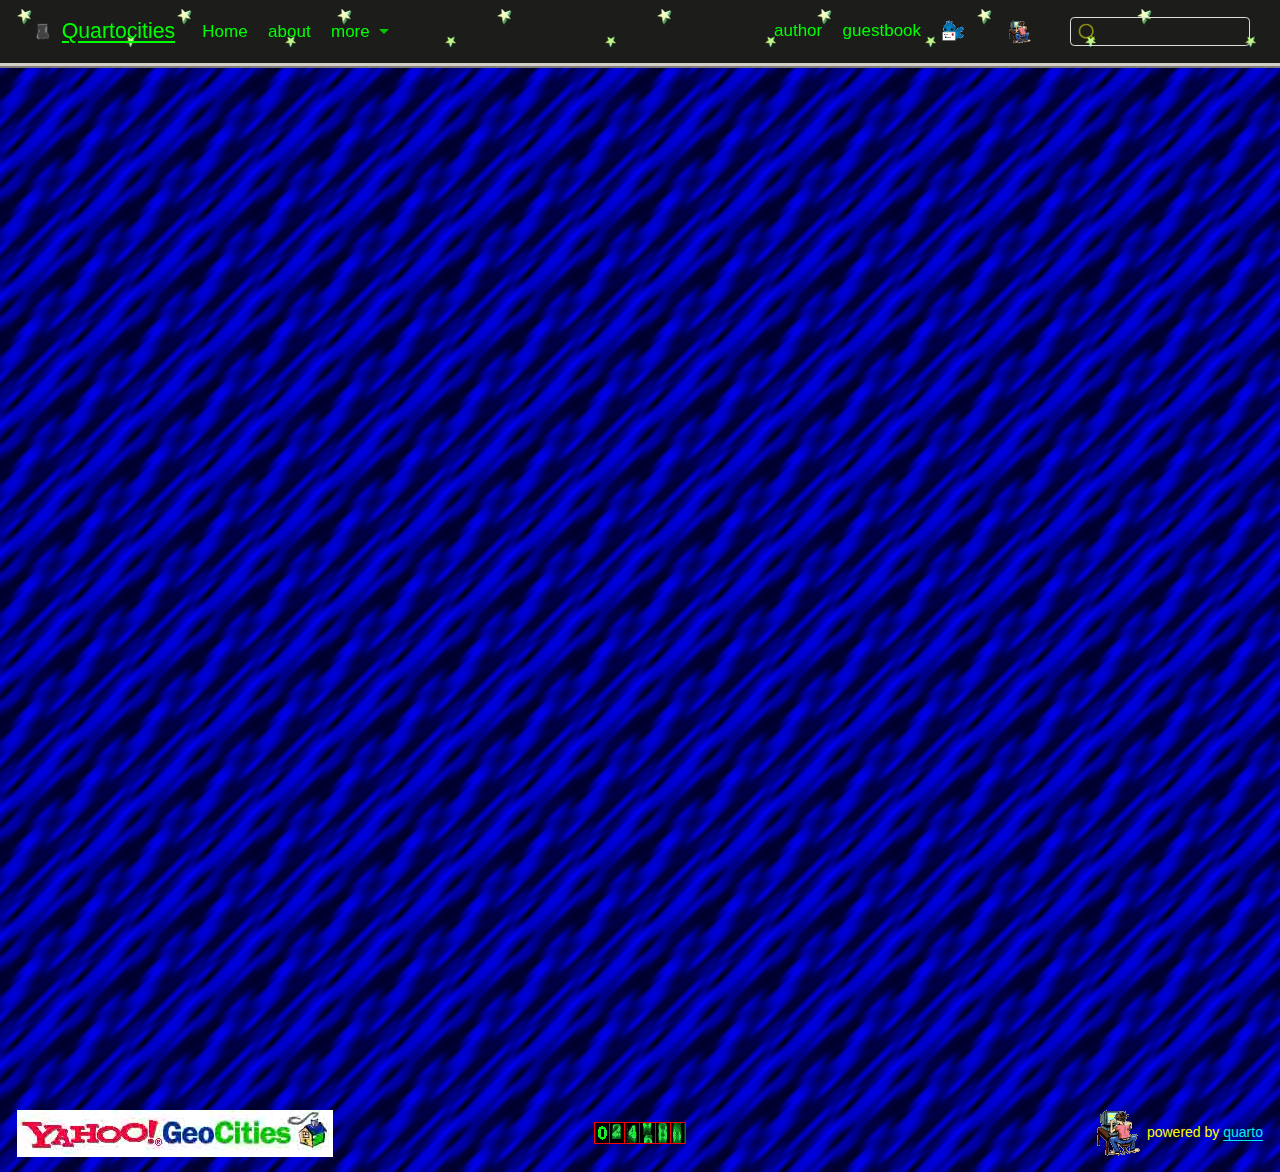
<file: guestbook.html>
<!DOCTYPE html>
<html xmlns="http://www.w3.org/1999/xhtml" lang="en" xml:lang="en"><head>

<meta charset="utf-8">
<meta name="generator" content="quarto-1.4.554">

<meta name="viewport" content="width=device-width, initial-scale=1.0, user-scalable=yes">


<title>Quartocities</title>
<style>
code{white-space: pre-wrap;}
span.smallcaps{font-variant: small-caps;}
div.columns{display: flex; gap: min(4vw, 1.5em);}
div.column{flex: auto; overflow-x: auto;}
div.hanging-indent{margin-left: 1.5em; text-indent: -1.5em;}
ul.task-list{list-style: none;}
ul.task-list li input[type="checkbox"] {
  width: 0.8em;
  margin: 0 0.8em 0.2em -1em; /* quarto-specific, see https://github.com/quarto-dev/quarto-cli/issues/4556 */ 
  vertical-align: middle;
}
</style>


<script src="site_libs/quarto-nav/quarto-nav.js"></script>
<script src="site_libs/quarto-nav/headroom.min.js"></script>
<script src="site_libs/clipboard/clipboard.min.js"></script>
<script src="site_libs/quarto-search/autocomplete.umd.js"></script>
<script src="site_libs/quarto-search/fuse.min.js"></script>
<script src="site_libs/quarto-search/quarto-search.js"></script>
<meta name="quarto:offset" content="./">
<script src="site_libs/quarto-html/quarto.js"></script>
<script src="site_libs/quarto-html/popper.min.js"></script>
<script src="site_libs/quarto-html/tippy.umd.min.js"></script>
<script src="site_libs/quarto-html/anchor.min.js"></script>
<link href="site_libs/quarto-html/tippy.css" rel="stylesheet">
<link href="site_libs/quarto-html/quarto-syntax-highlighting-dark.css" rel="stylesheet" id="quarto-text-highlighting-styles">
<script src="site_libs/bootstrap/bootstrap.min.js"></script>
<link href="site_libs/bootstrap/bootstrap-icons.css" rel="stylesheet">
<link href="site_libs/bootstrap/bootstrap.min.css" rel="stylesheet" id="quarto-bootstrap" data-mode="dark">
<script id="quarto-search-options" type="application/json">{
  "location": "navbar",
  "copy-button": false,
  "collapse-after": 3,
  "panel-placement": "end",
  "type": "textbox",
  "limit": 50,
  "keyboard-shortcut": [
    "f",
    "/",
    "s"
  ],
  "language": {
    "search-no-results-text": "No results",
    "search-matching-documents-text": "matching documents",
    "search-copy-link-title": "Copy link to search",
    "search-hide-matches-text": "Hide additional matches",
    "search-more-match-text": "more match in this document",
    "search-more-matches-text": "more matches in this document",
    "search-clear-button-title": "Clear",
    "search-text-placeholder": "",
    "search-detached-cancel-button-title": "Cancel",
    "search-submit-button-title": "Submit",
    "search-label": "Search"
  }
}</script>
<style>
        body {
            background: #0000ff url("img/bg/microfab.gif") top left;
        }
        </style>
<style>
        .navbar {
            background: #000000 url('img/bg/stars.gif') top left;
        }
        </style>
<style> h1.title::before{background-image:url("img/banana-dance.gif");height: 2em;width: 2em;} </style>


<link rel="stylesheet" href="styles.css">
</head>

<body class="nav-fixed">

<div id="quarto-search-results"></div>
  <header id="quarto-header" class="headroom fixed-top">
    <nav class="navbar navbar-expand-lg " data-bs-theme="dark">
      <div class="navbar-container container-fluid">
      <div class="navbar-brand-container mx-auto">
    <a href="./index.html" class="navbar-brand navbar-brand-logo">
    <img src="./img/computer-01.gif" alt="" class="navbar-logo">
    </a>
    <a class="navbar-brand" href="./index.html">
    <span class="navbar-title">Quartocities</span>
    </a>
  </div>
            <div id="quarto-search" class="" title="Search"></div>
          <button class="navbar-toggler" type="button" data-bs-toggle="collapse" data-bs-target="#navbarCollapse" aria-controls="navbarCollapse" aria-expanded="false" aria-label="Toggle navigation" onclick="if (window.quartoToggleHeadroom) { window.quartoToggleHeadroom(); }">
  <span class="navbar-toggler-icon"></span>
</button>
          <div class="collapse navbar-collapse" id="navbarCollapse">
            <ul class="navbar-nav navbar-nav-scroll me-auto">
  <li class="nav-item">
    <a class="nav-link" href="./index.html"> 
<span class="menu-text">Home</span></a>
  </li>  
  <li class="nav-item">
    <a class="nav-link" href="./about.html"> 
<span class="menu-text">about</span></a>
  </li>  
  <li class="nav-item dropdown ">
    <a class="nav-link dropdown-toggle" href="#" id="nav-menu-more" role="button" data-bs-toggle="dropdown" aria-expanded="false">
 <span class="menu-text">more</span>
    </a>
    <ul class="dropdown-menu" aria-labelledby="nav-menu-more">    
        <li>
    <a class="dropdown-item" href="./gifs.html">
 <span class="dropdown-text">gifs</span></a>
  </li>  
        <li>
    <a class="dropdown-item" href="./shortcodes.html">
 <span class="dropdown-text">shortcodes</span></a>
  </li>  
        <li>
    <a class="dropdown-item" href="./filters.html">
 <span class="dropdown-text">filters</span></a>
  </li>  
    </ul>
  </li>
</ul>
            <ul class="navbar-nav navbar-nav-scroll ms-auto">
  <li class="nav-item">
    <a class="nav-link" href="./about_me.html"> 
<span class="menu-text">author</span></a>
  </li>  
  <li class="nav-item">
    <a class="nav-link active" href="./guestbook.html" aria-current="page"> 
<span class="menu-text">guestbook</span></a>
  </li>  
  <li class="nav-item">
    <a class="nav-link" href="https://twitter.com/schochastics"> 
<span class="menu-text"><img src="img/twitter.gif" class="img-fluid" style="width:50.0%"></span></a>
  </li>  
  <li class="nav-item">
    <a class="nav-link" href="https://github.com/schochastics/quartocities"> 
<span class="menu-text"><img src="img/hacker.gif" class="img-fluid" style="width:50.0%"></span></a>
  </li>  
</ul>
          </div> <!-- /navcollapse -->
          <div class="quarto-navbar-tools">
</div>
      </div> <!-- /container-fluid -->
    </nav>
</header>
<!-- content -->
<div id="quarto-content" class="quarto-container page-columns page-rows-contents page-layout-full page-navbar">
<!-- sidebar -->
<!-- margin-sidebar -->
    
<!-- main -->
<main class="content column-page" id="quarto-document-content">




<!-- Create a guestbook at websitegoodies.com and change the id in the link below -->
<iframe src="https://www.websitegoodies.com/guestbook.php?a=view&amp;id=1739304" height="900" width="100%">
</iframe>



</main> <!-- /main -->
<script id="quarto-html-after-body" type="application/javascript">
window.document.addEventListener("DOMContentLoaded", function (event) {
  const toggleBodyColorMode = (bsSheetEl) => {
    const mode = bsSheetEl.getAttribute("data-mode");
    const bodyEl = window.document.querySelector("body");
    if (mode === "dark") {
      bodyEl.classList.add("quarto-dark");
      bodyEl.classList.remove("quarto-light");
    } else {
      bodyEl.classList.add("quarto-light");
      bodyEl.classList.remove("quarto-dark");
    }
  }
  const toggleBodyColorPrimary = () => {
    const bsSheetEl = window.document.querySelector("link#quarto-bootstrap");
    if (bsSheetEl) {
      toggleBodyColorMode(bsSheetEl);
    }
  }
  toggleBodyColorPrimary();  
  const icon = "";
  const anchorJS = new window.AnchorJS();
  anchorJS.options = {
    placement: 'right',
    icon: icon
  };
  anchorJS.add('.anchored');
  const isCodeAnnotation = (el) => {
    for (const clz of el.classList) {
      if (clz.startsWith('code-annotation-')) {                     
        return true;
      }
    }
    return false;
  }
  const clipboard = new window.ClipboardJS('.code-copy-button', {
    text: function(trigger) {
      const codeEl = trigger.previousElementSibling.cloneNode(true);
      for (const childEl of codeEl.children) {
        if (isCodeAnnotation(childEl)) {
          childEl.remove();
        }
      }
      return codeEl.innerText;
    }
  });
  clipboard.on('success', function(e) {
    // button target
    const button = e.trigger;
    // don't keep focus
    button.blur();
    // flash "checked"
    button.classList.add('code-copy-button-checked');
    var currentTitle = button.getAttribute("title");
    button.setAttribute("title", "Copied!");
    let tooltip;
    if (window.bootstrap) {
      button.setAttribute("data-bs-toggle", "tooltip");
      button.setAttribute("data-bs-placement", "left");
      button.setAttribute("data-bs-title", "Copied!");
      tooltip = new bootstrap.Tooltip(button, 
        { trigger: "manual", 
          customClass: "code-copy-button-tooltip",
          offset: [0, -8]});
      tooltip.show();    
    }
    setTimeout(function() {
      if (tooltip) {
        tooltip.hide();
        button.removeAttribute("data-bs-title");
        button.removeAttribute("data-bs-toggle");
        button.removeAttribute("data-bs-placement");
      }
      button.setAttribute("title", currentTitle);
      button.classList.remove('code-copy-button-checked');
    }, 1000);
    // clear code selection
    e.clearSelection();
  });
    var localhostRegex = new RegExp(/^(?:http|https):\/\/localhost\:?[0-9]*\//);
    var mailtoRegex = new RegExp(/^mailto:/);
      var filterRegex = new RegExp("https:\/\/webcities\.github\.io\/xyz\/");
    var isInternal = (href) => {
        return filterRegex.test(href) || localhostRegex.test(href) || mailtoRegex.test(href);
    }
    // Inspect non-navigation links and adorn them if external
 	var links = window.document.querySelectorAll('a[href]:not(.nav-link):not(.navbar-brand):not(.toc-action):not(.sidebar-link):not(.sidebar-item-toggle):not(.pagination-link):not(.no-external):not([aria-hidden]):not(.dropdown-item):not(.quarto-navigation-tool)');
    for (var i=0; i<links.length; i++) {
      const link = links[i];
      if (!isInternal(link.href)) {
        // undo the damage that might have been done by quarto-nav.js in the case of
        // links that we want to consider external
        if (link.dataset.originalHref !== undefined) {
          link.href = link.dataset.originalHref;
        }
      }
    }
  function tippyHover(el, contentFn, onTriggerFn, onUntriggerFn) {
    const config = {
      allowHTML: true,
      maxWidth: 500,
      delay: 100,
      arrow: false,
      appendTo: function(el) {
          return el.parentElement;
      },
      interactive: true,
      interactiveBorder: 10,
      theme: 'quarto',
      placement: 'bottom-start',
    };
    if (contentFn) {
      config.content = contentFn;
    }
    if (onTriggerFn) {
      config.onTrigger = onTriggerFn;
    }
    if (onUntriggerFn) {
      config.onUntrigger = onUntriggerFn;
    }
    window.tippy(el, config); 
  }
  const noterefs = window.document.querySelectorAll('a[role="doc-noteref"]');
  for (var i=0; i<noterefs.length; i++) {
    const ref = noterefs[i];
    tippyHover(ref, function() {
      // use id or data attribute instead here
      let href = ref.getAttribute('data-footnote-href') || ref.getAttribute('href');
      try { href = new URL(href).hash; } catch {}
      const id = href.replace(/^#\/?/, "");
      const note = window.document.getElementById(id);
      if (note) {
        return note.innerHTML;
      } else {
        return "";
      }
    });
  }
  const xrefs = window.document.querySelectorAll('a.quarto-xref');
  const processXRef = (id, note) => {
    // Strip column container classes
    const stripColumnClz = (el) => {
      el.classList.remove("page-full", "page-columns");
      if (el.children) {
        for (const child of el.children) {
          stripColumnClz(child);
        }
      }
    }
    stripColumnClz(note)
    if (id === null || id.startsWith('sec-')) {
      // Special case sections, only their first couple elements
      const container = document.createElement("div");
      if (note.children && note.children.length > 2) {
        container.appendChild(note.children[0].cloneNode(true));
        for (let i = 1; i < note.children.length; i++) {
          const child = note.children[i];
          if (child.tagName === "P" && child.innerText === "") {
            continue;
          } else {
            container.appendChild(child.cloneNode(true));
            break;
          }
        }
        if (window.Quarto?.typesetMath) {
          window.Quarto.typesetMath(container);
        }
        return container.innerHTML
      } else {
        if (window.Quarto?.typesetMath) {
          window.Quarto.typesetMath(note);
        }
        return note.innerHTML;
      }
    } else {
      // Remove any anchor links if they are present
      const anchorLink = note.querySelector('a.anchorjs-link');
      if (anchorLink) {
        anchorLink.remove();
      }
      if (window.Quarto?.typesetMath) {
        window.Quarto.typesetMath(note);
      }
      // TODO in 1.5, we should make sure this works without a callout special case
      if (note.classList.contains("callout")) {
        return note.outerHTML;
      } else {
        return note.innerHTML;
      }
    }
  }
  for (var i=0; i<xrefs.length; i++) {
    const xref = xrefs[i];
    tippyHover(xref, undefined, function(instance) {
      instance.disable();
      let url = xref.getAttribute('href');
      let hash = undefined; 
      if (url.startsWith('#')) {
        hash = url;
      } else {
        try { hash = new URL(url).hash; } catch {}
      }
      if (hash) {
        const id = hash.replace(/^#\/?/, "");
        const note = window.document.getElementById(id);
        if (note !== null) {
          try {
            const html = processXRef(id, note.cloneNode(true));
            instance.setContent(html);
          } finally {
            instance.enable();
            instance.show();
          }
        } else {
          // See if we can fetch this
          fetch(url.split('#')[0])
          .then(res => res.text())
          .then(html => {
            const parser = new DOMParser();
            const htmlDoc = parser.parseFromString(html, "text/html");
            const note = htmlDoc.getElementById(id);
            if (note !== null) {
              const html = processXRef(id, note);
              instance.setContent(html);
            } 
          }).finally(() => {
            instance.enable();
            instance.show();
          });
        }
      } else {
        // See if we can fetch a full url (with no hash to target)
        // This is a special case and we should probably do some content thinning / targeting
        fetch(url)
        .then(res => res.text())
        .then(html => {
          const parser = new DOMParser();
          const htmlDoc = parser.parseFromString(html, "text/html");
          const note = htmlDoc.querySelector('main.content');
          if (note !== null) {
            // This should only happen for chapter cross references
            // (since there is no id in the URL)
            // remove the first header
            if (note.children.length > 0 && note.children[0].tagName === "HEADER") {
              note.children[0].remove();
            }
            const html = processXRef(null, note);
            instance.setContent(html);
          } 
        }).finally(() => {
          instance.enable();
          instance.show();
        });
      }
    }, function(instance) {
    });
  }
      let selectedAnnoteEl;
      const selectorForAnnotation = ( cell, annotation) => {
        let cellAttr = 'data-code-cell="' + cell + '"';
        let lineAttr = 'data-code-annotation="' +  annotation + '"';
        const selector = 'span[' + cellAttr + '][' + lineAttr + ']';
        return selector;
      }
      const selectCodeLines = (annoteEl) => {
        const doc = window.document;
        const targetCell = annoteEl.getAttribute("data-target-cell");
        const targetAnnotation = annoteEl.getAttribute("data-target-annotation");
        const annoteSpan = window.document.querySelector(selectorForAnnotation(targetCell, targetAnnotation));
        const lines = annoteSpan.getAttribute("data-code-lines").split(",");
        const lineIds = lines.map((line) => {
          return targetCell + "-" + line;
        })
        let top = null;
        let height = null;
        let parent = null;
        if (lineIds.length > 0) {
            //compute the position of the single el (top and bottom and make a div)
            const el = window.document.getElementById(lineIds[0]);
            top = el.offsetTop;
            height = el.offsetHeight;
            parent = el.parentElement.parentElement;
          if (lineIds.length > 1) {
            const lastEl = window.document.getElementById(lineIds[lineIds.length - 1]);
            const bottom = lastEl.offsetTop + lastEl.offsetHeight;
            height = bottom - top;
          }
          if (top !== null && height !== null && parent !== null) {
            // cook up a div (if necessary) and position it 
            let div = window.document.getElementById("code-annotation-line-highlight");
            if (div === null) {
              div = window.document.createElement("div");
              div.setAttribute("id", "code-annotation-line-highlight");
              div.style.position = 'absolute';
              parent.appendChild(div);
            }
            div.style.top = top - 2 + "px";
            div.style.height = height + 4 + "px";
            div.style.left = 0;
            let gutterDiv = window.document.getElementById("code-annotation-line-highlight-gutter");
            if (gutterDiv === null) {
              gutterDiv = window.document.createElement("div");
              gutterDiv.setAttribute("id", "code-annotation-line-highlight-gutter");
              gutterDiv.style.position = 'absolute';
              const codeCell = window.document.getElementById(targetCell);
              const gutter = codeCell.querySelector('.code-annotation-gutter');
              gutter.appendChild(gutterDiv);
            }
            gutterDiv.style.top = top - 2 + "px";
            gutterDiv.style.height = height + 4 + "px";
          }
          selectedAnnoteEl = annoteEl;
        }
      };
      const unselectCodeLines = () => {
        const elementsIds = ["code-annotation-line-highlight", "code-annotation-line-highlight-gutter"];
        elementsIds.forEach((elId) => {
          const div = window.document.getElementById(elId);
          if (div) {
            div.remove();
          }
        });
        selectedAnnoteEl = undefined;
      };
        // Handle positioning of the toggle
    window.addEventListener(
      "resize",
      throttle(() => {
        elRect = undefined;
        if (selectedAnnoteEl) {
          selectCodeLines(selectedAnnoteEl);
        }
      }, 10)
    );
    function throttle(fn, ms) {
    let throttle = false;
    let timer;
      return (...args) => {
        if(!throttle) { // first call gets through
            fn.apply(this, args);
            throttle = true;
        } else { // all the others get throttled
            if(timer) clearTimeout(timer); // cancel #2
            timer = setTimeout(() => {
              fn.apply(this, args);
              timer = throttle = false;
            }, ms);
        }
      };
    }
      // Attach click handler to the DT
      const annoteDls = window.document.querySelectorAll('dt[data-target-cell]');
      for (const annoteDlNode of annoteDls) {
        annoteDlNode.addEventListener('click', (event) => {
          const clickedEl = event.target;
          if (clickedEl !== selectedAnnoteEl) {
            unselectCodeLines();
            const activeEl = window.document.querySelector('dt[data-target-cell].code-annotation-active');
            if (activeEl) {
              activeEl.classList.remove('code-annotation-active');
            }
            selectCodeLines(clickedEl);
            clickedEl.classList.add('code-annotation-active');
          } else {
            // Unselect the line
            unselectCodeLines();
            clickedEl.classList.remove('code-annotation-active');
          }
        });
      }
  const findCites = (el) => {
    const parentEl = el.parentElement;
    if (parentEl) {
      const cites = parentEl.dataset.cites;
      if (cites) {
        return {
          el,
          cites: cites.split(' ')
        };
      } else {
        return findCites(el.parentElement)
      }
    } else {
      return undefined;
    }
  };
  var bibliorefs = window.document.querySelectorAll('a[role="doc-biblioref"]');
  for (var i=0; i<bibliorefs.length; i++) {
    const ref = bibliorefs[i];
    const citeInfo = findCites(ref);
    if (citeInfo) {
      tippyHover(citeInfo.el, function() {
        var popup = window.document.createElement('div');
        citeInfo.cites.forEach(function(cite) {
          var citeDiv = window.document.createElement('div');
          citeDiv.classList.add('hanging-indent');
          citeDiv.classList.add('csl-entry');
          var biblioDiv = window.document.getElementById('ref-' + cite);
          if (biblioDiv) {
            citeDiv.innerHTML = biblioDiv.innerHTML;
          }
          popup.appendChild(citeDiv);
        });
        return popup.innerHTML;
      });
    }
  }
});
</script>
</div> <!-- /content -->
<footer class="footer">
  <div class="nav-footer">
    <div class="nav-footer-left">
<p><img src="img/geocities.jpg"></p>
</div>   
    <div class="nav-footer-center">
<p><img src="img/counter2.gif"></p>
</div>
    <div class="nav-footer-right">
<p><img src="img/hacker.gif"> powered by <a href="https://quarto.org">quarto</a></p>
</div>
  </div>
</footer>




</body></html>
</file>
<file: site_libs/quarto-html/tippy.css>
.tippy-box[data-animation=fade][data-state=hidden]{opacity:0}[data-tippy-root]{max-width:calc(100vw - 10px)}.tippy-box{position:relative;background-color:#333;color:#fff;border-radius:4px;font-size:14px;line-height:1.4;white-space:normal;outline:0;transition-property:transform,visibility,opacity}.tippy-box[data-placement^=top]>.tippy-arrow{bottom:0}.tippy-box[data-placement^=top]>.tippy-arrow:before{bottom:-7px;left:0;border-width:8px 8px 0;border-top-color:initial;transform-origin:center top}.tippy-box[data-placement^=bottom]>.tippy-arrow{top:0}.tippy-box[data-placement^=bottom]>.tippy-arrow:before{top:-7px;left:0;border-width:0 8px 8px;border-bottom-color:initial;transform-origin:center bottom}.tippy-box[data-placement^=left]>.tippy-arrow{right:0}.tippy-box[data-placement^=left]>.tippy-arrow:before{border-width:8px 0 8px 8px;border-left-color:initial;right:-7px;transform-origin:center left}.tippy-box[data-placement^=right]>.tippy-arrow{left:0}.tippy-box[data-placement^=right]>.tippy-arrow:before{left:-7px;border-width:8px 8px 8px 0;border-right-color:initial;transform-origin:center right}.tippy-box[data-inertia][data-state=visible]{transition-timing-function:cubic-bezier(.54,1.5,.38,1.11)}.tippy-arrow{width:16px;height:16px;color:#333}.tippy-arrow:before{content:"";position:absolute;border-color:transparent;border-style:solid}.tippy-content{position:relative;padding:5px 9px;z-index:1}
</file>
<file: site_libs/quarto-html/quarto-syntax-highlighting-dark.css>
/* quarto syntax highlight colors */
:root {
  --quarto-hl-al-color: #f07178;
  --quarto-hl-an-color: #d4d0ab;
  --quarto-hl-at-color: #00e0e0;
  --quarto-hl-bn-color: #d4d0ab;
  --quarto-hl-bu-color: #abe338;
  --quarto-hl-ch-color: #abe338;
  --quarto-hl-co-color: #f8f8f2;
  --quarto-hl-cv-color: #ffd700;
  --quarto-hl-cn-color: #ffd700;
  --quarto-hl-cf-color: #ffa07a;
  --quarto-hl-dt-color: #ffa07a;
  --quarto-hl-dv-color: #d4d0ab;
  --quarto-hl-do-color: #f8f8f2;
  --quarto-hl-er-color: #f07178;
  --quarto-hl-ex-color: #00e0e0;
  --quarto-hl-fl-color: #d4d0ab;
  --quarto-hl-fu-color: #ffa07a;
  --quarto-hl-im-color: #abe338;
  --quarto-hl-in-color: #d4d0ab;
  --quarto-hl-kw-color: #ffa07a;
  --quarto-hl-op-color: #ffa07a;
  --quarto-hl-ot-color: #00e0e0;
  --quarto-hl-pp-color: #dcc6e0;
  --quarto-hl-re-color: #00e0e0;
  --quarto-hl-sc-color: #abe338;
  --quarto-hl-ss-color: #abe338;
  --quarto-hl-st-color: #abe338;
  --quarto-hl-va-color: #00e0e0;
  --quarto-hl-vs-color: #abe338;
  --quarto-hl-wa-color: #dcc6e0;
}

/* other quarto variables */
:root {
  --quarto-font-monospace: "Comic Sans", "Comic Sans MS", "Chalkboard", "ChalkboardSE-Regular", "Marker Felt", "Purisa", "URW Chancery L", cursive, sans-serif;
}

code span.al {
  background-color: #2a0f15;
  font-weight: bold;
  color: #f07178;
}

code span.an {
  color: #d4d0ab;
}

code span.at {
  color: #00e0e0;
}

code span.bn {
  color: #d4d0ab;
}

code span.bu {
  color: #abe338;
}

code span.ch {
  color: #abe338;
}

code span.co {
  font-style: italic;
  color: #f8f8f2;
}

code span.cv {
  color: #ffd700;
}

code span.cn {
  color: #ffd700;
}

code span.cf {
  font-weight: bold;
  color: #ffa07a;
}

code span.dt {
  color: #ffa07a;
}

code span.dv {
  color: #d4d0ab;
}

code span.do {
  color: #f8f8f2;
}

code span.er {
  color: #f07178;
  text-decoration: underline;
}

code span.ex {
  font-weight: bold;
  color: #00e0e0;
}

code span.fl {
  color: #d4d0ab;
}

code span.fu {
  color: #ffa07a;
}

code span.im {
  color: #abe338;
}

code span.in {
  color: #d4d0ab;
}

code span.kw {
  font-weight: bold;
  color: #ffa07a;
}

pre > code.sourceCode > span {
  color: #f8f8f2;
}

code span {
  color: #f8f8f2;
}

code.sourceCode > span {
  color: #f8f8f2;
}

div.sourceCode,
div.sourceCode pre.sourceCode {
  color: #f8f8f2;
}

code span.op {
  color: #ffa07a;
}

code span.ot {
  color: #00e0e0;
}

code span.pp {
  color: #dcc6e0;
}

code span.re {
  background-color: #f8f8f2;
  color: #00e0e0;
}

code span.sc {
  color: #abe338;
}

code span.ss {
  color: #abe338;
}

code span.st {
  color: #abe338;
}

code span.va {
  color: #00e0e0;
}

code span.vs {
  color: #abe338;
}

code span.wa {
  color: #dcc6e0;
}

.prevent-inlining {
  content: "</";
}

/*# sourceMappingURL=935a306eefa94366c21e1a970dddb765.css.map */
</file>
<file: styles.css>
/* inspired by https://code.divshot.com/geo-bootstrap/# */
/* css styles */
.navbar {
    /* background: #000000 url('img/bg/stars.gif') top left; */
    border-bottom: 5px ridge #D4D0C8;
}

.navbar-title{
    text-decoration: underline;
}

/* dropdown*/
.navbar-expand-lg .navbar-nav .dropdown-menu {
  position: absolute;
  background: black;
}

.navbar .dropdown-item {
  padding: .4rem .5rem;
  color: #0f0;
}

.navbar .dropdown-item:hover {
  color: black;
  background-color: #ff0;
}

/*sidebar*/
#quarto-sidebar {
  width: 100%;
  padding-right: 1em;
  color: #ff0;
  background-image: url("img/bg/stars.gif");
}

div.sidebar-item-container{
  color:#ff0
}

div.sidebar-item-container:hover{
  color: black;
  background-color: #ff0;
}

div.sidebar-item-container a:hover{
  color: black;
  background-color: #ff0;
}


  
  /* headings*/
  h1.title{
    /* background-image: linear-gradient(to right, #FF0000,
    #FF5A00,#FFB400,#FFff00,#A5ff00,#4Bff00,#00ff00,#00ff5A,#00ffB4,#00ffff,#00B4ff,#005Aff,#0000ff,#4B00ff,#A500ff,#FF00ff,#FF00B4);
    */
    background-image: linear-gradient(to right, red 14%,orange 28%,yellow 42%,green 56%,blue 70%,indigo 84%,violet);
    -webkit-background-clip: text;
    -moz-background-clip: text;
    background-clip: text;
    color: transparent;
  }

  /* https://stackoverflow.com/a/40740791 */
  h1.title::before{
    content: "";
    /* background-image:url("img/banana-dance.gif"); */
    background-size: 100% 100%;
    display: inline-block;
  
    /*size of your image*/
    /* height: 2em; */
    /* width: 2em; */
 
    /*if you want to change the position you can use margins or:*/
    position:relative;
    top:5px;
  }

  h2, .h2 {
    border-bottom: 3px ridge #ddd;
    padding-bottom: .5rem;
  }


  h6, .h6, h5, .h5, h4, .h4, h3, .h3, h2, .h2, h1, .h1 {
    margin-top: 0;
    margin-bottom: 0.5rem;
    font-weight: 800;
    line-height: 1.2;
  }
  
  h1, .h1 {
    font-size: calc(1.375rem + 1.5vw);
    color: #fc0;
  }
  @media (min-width: 1200px) {
    h1, .h1 {
      font-size: 2.5rem;
      color: #fc0;
    }
  }
  
  h2, .h2 {
    font-size: calc(1.325rem + 0.9vw);
    color: #f00;
  }
  @media (min-width: 1200px) {
    h2, .h2 {
      font-size: 2rem;
      color: #f00;
    }
  }
  
  h3, .h3 {
    font-size: calc(1.3rem + 0.6vw);
    color: #ff0;
  }
  @media (min-width: 1200px) {
    h3, .h3 {
      font-size: 1.75rem;
      color: #ff0;
    }
  }
  
  h4, .h4 {
    font-size: calc(1.275rem + 0.3vw);
    color: #6f0;
  }
  @media (min-width: 1200px) {
    h4, .h4 {
      font-size: 1.5rem;
      color: #6f0;
    }
  }
  
  h5, .h5 {
    font-size: 1.25rem;
    color: #00f;
  }
  
  h6, .h6 {
    font-size: 1rem;
    color: #f0f;
  }

  /* links */
  a {
    color: #0ee;
    text-decoration: underline;
  }
  a:hover {
    color: #0ee;
  }
  
  a:not([href]):not([class]), a:not([href]):not([class]):hover {
    color: inherit;
    text-decoration: none;
  }

  /* TOC */
  #TOC{
    background: transparent;
    border: 0px ridge #bbb;  
  }

  .sidebar nav[role=doc-toc] ul>li>a.active{
    background: #ff0;
    color: black!important;
    border: 1px solid #bbb;
    text-decoration: underline;
  }

  .sidebar nav[role=doc-toc] ul>li>ul>li>a.active{
    color: black!important;
  }

  .sidebar nav[role=doc-toc]>ul li a{
    text-decoration: underline;
    border: 1px solid #bbb;
    background: black;
  }

  .sidebar nav[role=doc-toc] ul>li>a:hover{
    background: #ff0;
    color: black!important;
    border: 1px solid #bbb;
    text-decoration: underline;
  }

/* footer */
.nav-footer {
  background-color: transparent;
  color: var(--body-color);
}  

.nav-footer a{
  color: #0ee;
}

body:not(.floating) .nav-footer{
  border-top: 0px;
}

/* panel tabset*/
.nav-tabs .nav-link.active, 
.nav-tabs .nav-item.show .nav-link{
    color:white!important;
    background-color: #00f;
    border: 1px solid #ddd;
    text-decoration: underline;
}

.nav-tabs .nav-link, 
.nav-tabs .nav-item .nav-link{
    color:#0ee;
    text-decoration: underline;
}

.nav-tabs>li>a:hover, .nav-tabs>li>a:focus{
    background: black;
    border-bottom: 1px solid #ddd;
}

.tab-content{
    border: 0px solid;
}

/* table */
.page-columns .column-page-left table{
    background: transparent;
}

.table>thead{
    border-bottom: 2px solid #008000;
}

th,td{
    border-left: 1px solid #008000;
}
tr.header{
    background: transparent!important;
}
table, .table{
    border: 1px solid #008000;
    background: transparent;
}


tr:nth-child(odd) {
    background: black;
}
tr:nth-child(even) {
    background: transparent;
}

tr:hover{
  background-color: #00f
}

/*buttons*/
.btn{
  color:white;
  border: 6px ridge #bbb;  
  text-decoration: underline;
}

.btn a{
    color: white;
}

.btn-primary {
    background: #000 url('img/rainbow.gif') top left;
}

.btn-secondary {
    background: #e6e6e6;
    color: black;
}

.btn-success{
    background-color: #0f0;
}

.btn-info{
    background-color: #0ff;
}

.btn-warning{
    background-color: #fa0;
}

.btn-danger{
    background-color: #f00;
}

.btn-light{
    background-color: white;
    color: #333333;
}

/*callout boxes*/
div.callout-note.callout-style-default>.callout-header,
div.callout-warning.callout-style-default>.callout-header,
div.callout-tip.callout-style-default>.callout-header,
div.callout-caution.callout-style-default>.callout-header,
div.callout-important.callout-style-default>.callout-header{
    background-color: transparent;
}
div.callout-note.callout-captioned .callout-icon::before{
    background-image: url("img/info.gif");
}

div.callout-warning.callout-captioned .callout-icon::before{
    background-image: url("img/drudgesiren.gif");
}

div.callout-tip.callout-captioned .callout-icon::before{
    background-image: url("img/bulb.gif");
}

div.callout-important.callout-captioned .callout-icon::before{
    background-image: url("img/exclamation.gif");
}

div.callout-caution.callout-captioned .callout-icon::before{
    background-image: url("img/danger.gif");
}

div.callout-warning.callout{
    background-color: #ff0;
    border: 1px solid #f00;
    color: black;
}

div.callout-tip.callout{
    background-color: #008000;
    border: 1px solid #0a0;
}

div.callout-caution.callout{
    background-color: #0ff;
    border: 1px solid #00f;
    color:black;
}

div.callout-important.callout{
    background-color: #f00;
    border: 1px solid orange;
}

div.callout-note.callout{
    background-color: #00f;
    border: 1px solid #0ff;
}


/*inline code*/
p code:not(.sourceCode), li code:not(.sourceCode){
    background-color: black;
    padding: 0.1em;
}

code {
    font-size: 0.875em;
    color: #E97DFD;
    background-color: #3b3b31;
    border-radius: .25rem;
    padding: .125rem .25rem;
    word-wrap: break-word;
}

/* code blocks*/
div.sourceCode {
  /* background-color: #00f; */
  border: 1px solid rgba(233,236,239,.65);
}

div.cell-output pre code {
  background-color: black;
  color:#0f0;
  font-size: inherit;
  word-break: normal;
  /* background-image: url("img/spacebg.gif"); */
}

/* anchor link*/
[data-anchorjs-icon]::after {
  content: '';
  background-image:url("img/link.gif");
    background-size: 100% 100%;
    display: inline-block;
    height: 1em;
    width: 1em;
    position:relative;
    top:5px;
}

/* copy code */
pre.sourceCode:hover>.code-copy-button:hover>.bi::before, 
pre.sourceCode:hover>.code-copy-button>.bi::before{
  background-image: url('img/save.gif');
}

/*search box*/
.aa-Autocomplete .aa-Form, .aa-DetachedFormContainer .aa-Form {
  align-items: center;
  background-color: transparent;
  border: 1px solid #ddd;
  /* border-radius: .25rem; */
  color: #0ee;
  display: flex;
  line-height: 1em;
  margin: 0;
  position: relative;
  width: 100%;
}

/* extra classes*/
  .well{
    background: #000000 url('img/bg/stars.gif') top left;
  }


  .blockquote, blockquote {
    padding: 0 0 0 15px;
    margin: 0 0 20px;
    border-left: 5px solid #eee;
    color: var(--quarto-body-color);
 }

 .block-title{
    font-size: 0.75em;
    color:#999;
 }

 .block-title:before{
    content:'\2014 \00A0';
 }
 
 .block-right blockquote {
    text-align: right;
    padding-right: 15px;
    padding-left: 0;
    border-right: 5px solid #eee;
    border-left: 0;
}

.multicolortext {
    background-image: linear-gradient(to left, violet, indigo, green, blue, yellow, orange, red);
    -webkit-background-clip: text;
    -moz-background-clip: text;
    background-clip: text;
    color: transparent;
  }

/* blink text (from wikipedia)*/
  .blink_me {
    animation: blinker 1s linear infinite;
  }
  
  @keyframes blinker {
    50% {
      opacity: 0;
    }
  }

/*marquee*/
/* https://stackoverflow.com/a/53632585 */
.holder {
    padding:0.5rem;
    overflow: hidden;
  }
  .news {
    animation : slide 10s linear infinite;
    
  }
  
  @keyframes slide {
    0% {
      transform: translatex(0%)
    }
  
    100% {
      transform: translatex(100%)
    }
  }
</file>
